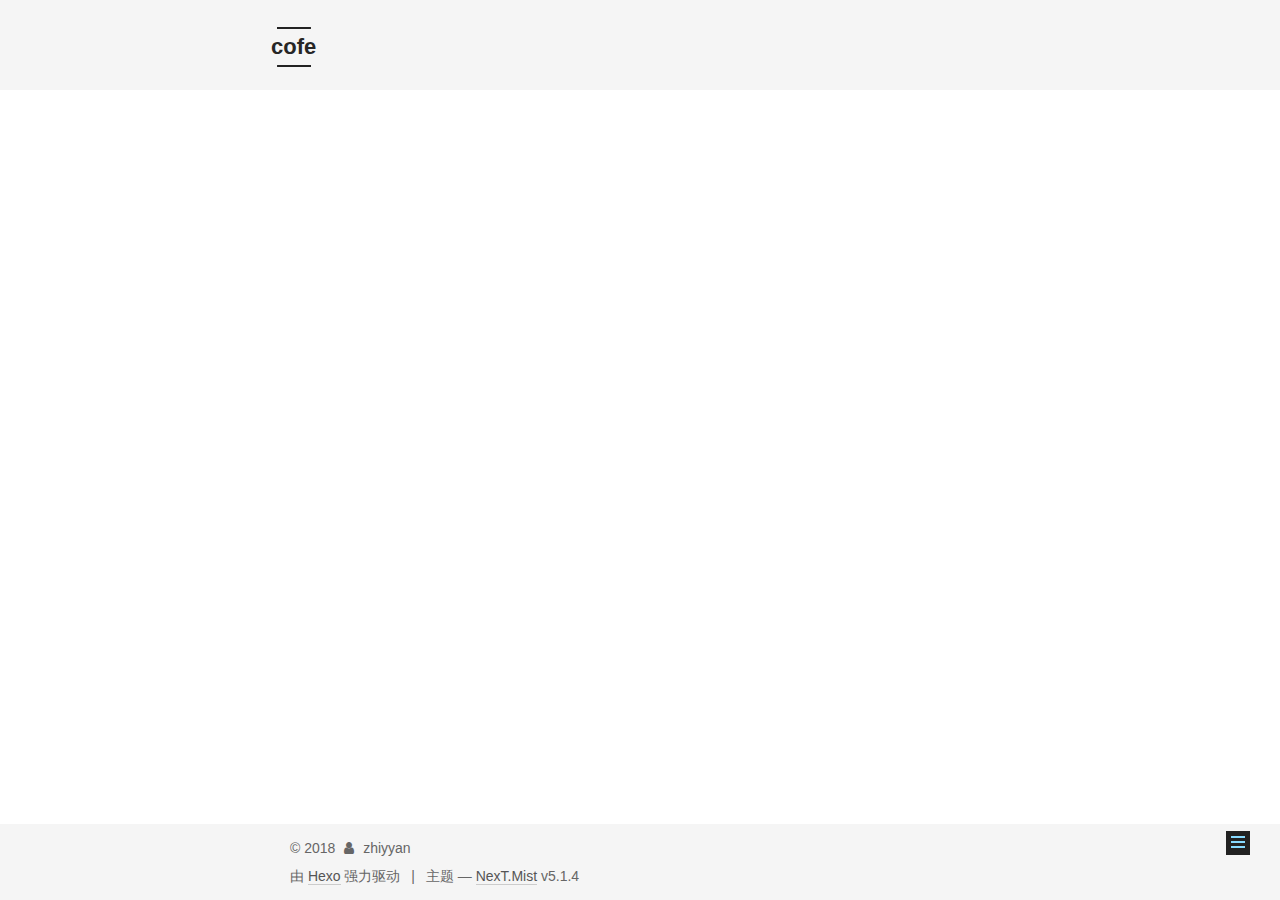
<file: about/index.html>
<!DOCTYPE html>



  


<html class="theme-next mist use-motion" lang="zh-Hans">
<head>
  <meta charset="UTF-8"/>
<meta http-equiv="X-UA-Compatible" content="IE=edge" />
<meta name="viewport" content="width=device-width, initial-scale=1, maximum-scale=1"/>
<meta name="theme-color" content="#222">









<meta http-equiv="Cache-Control" content="no-transform" />
<meta http-equiv="Cache-Control" content="no-siteapp" />
















  
  
  <link href="/lib/fancybox/source/jquery.fancybox.css?v=2.1.5" rel="stylesheet" type="text/css" />







<link href="/lib/font-awesome/css/font-awesome.min.css?v=4.6.2" rel="stylesheet" type="text/css" />

<link href="/css/main.css?v=5.1.4" rel="stylesheet" type="text/css" />


  <link rel="apple-touch-icon" sizes="180x180" href="/images/apple-touch-icon-next.png?v=5.1.4">


  <link rel="icon" type="image/png" sizes="32x32" href="/images/favicon-32x32-next.png?v=5.1.4">


  <link rel="icon" type="image/png" sizes="16x16" href="/images/favicon-16x16-next.png?v=5.1.4">


  <link rel="mask-icon" href="/images/logo.svg?v=5.1.4" color="#222">





  <meta name="keywords" content="Hexo, NexT" />










<meta name="description" content="codeworld">
<meta property="og:type" content="website">
<meta property="og:title" content="about">
<meta property="og:url" content="zhiyyan.github.io/about/index.html">
<meta property="og:site_name" content="cofe">
<meta property="og:description" content="codeworld">
<meta property="og:updated_time" content="2018-04-14T09:44:55.258Z">
<meta name="twitter:card" content="summary">
<meta name="twitter:title" content="about">
<meta name="twitter:description" content="codeworld">



<script type="text/javascript" id="hexo.configurations">
  var NexT = window.NexT || {};
  var CONFIG = {
    root: '/',
    scheme: 'Mist',
    version: '5.1.4',
    sidebar: {"position":"left","display":"post","offset":12,"b2t":false,"scrollpercent":false,"onmobile":false},
    fancybox: true,
    tabs: true,
    motion: {"enable":true,"async":false,"transition":{"post_block":"fadeIn","post_header":"slideDownIn","post_body":"slideDownIn","coll_header":"slideLeftIn","sidebar":"slideUpIn"}},
    duoshuo: {
      userId: '0',
      author: '博主'
    },
    algolia: {
      applicationID: '',
      apiKey: '',
      indexName: '',
      hits: {"per_page":10},
      labels: {"input_placeholder":"Search for Posts","hits_empty":"We didn't find any results for the search: ${query}","hits_stats":"${hits} results found in ${time} ms"}
    }
  };
</script>



  <link rel="canonical" href="zhiyyan.github.io/about/"/>





  <title>about | cofe</title>
  








</head>

<body itemscope itemtype="http://schema.org/WebPage" lang="zh-Hans">

  
  
    
  

  <div class="container sidebar-position-left page-post-detail">
    <div class="headband"></div>

    <header id="header" class="header" itemscope itemtype="http://schema.org/WPHeader">
      <div class="header-inner"><div class="site-brand-wrapper">
  <div class="site-meta ">
    

    <div class="custom-logo-site-title">
      <a href="/"  class="brand" rel="start">
        <span class="logo-line-before"><i></i></span>
        <span class="site-title">cofe</span>
        <span class="logo-line-after"><i></i></span>
      </a>
    </div>
      
        <p class="site-subtitle"></p>
      
  </div>

  <div class="site-nav-toggle">
    <button>
      <span class="btn-bar"></span>
      <span class="btn-bar"></span>
      <span class="btn-bar"></span>
    </button>
  </div>
</div>

<nav class="site-nav">
  

  
    <ul id="menu" class="menu">
      
        
        <li class="menu-item menu-item-home">
          <a href="/" rel="section">
            
              <i class="menu-item-icon fa fa-fw fa-home"></i> <br />
            
            首页
          </a>
        </li>
      
        
        <li class="menu-item menu-item-about">
          <a href="/about/" rel="section">
            
              <i class="menu-item-icon fa fa-fw fa-user"></i> <br />
            
            关于
          </a>
        </li>
      
        
        <li class="menu-item menu-item-tags">
          <a href="/tags/" rel="section">
            
              <i class="menu-item-icon fa fa-fw fa-tags"></i> <br />
            
            标签
          </a>
        </li>
      
        
        <li class="menu-item menu-item-categories">
          <a href="/categories/" rel="section">
            
              <i class="menu-item-icon fa fa-fw fa-th"></i> <br />
            
            分类
          </a>
        </li>
      
        
        <li class="menu-item menu-item-archives">
          <a href="/archives/" rel="section">
            
              <i class="menu-item-icon fa fa-fw fa-archive"></i> <br />
            
            归档
          </a>
        </li>
      

      
    </ul>
  

  
</nav>



 </div>
    </header>

    <main id="main" class="main">
      <div class="main-inner">
        <div class="content-wrap">
          <div id="content" class="content">
            

  <div id="posts" class="posts-expand">
    
    
    
    <div class="post-block page">
      <header class="post-header">

	<h1 class="post-title" itemprop="name headline">about</h1>



</header>

      
      
      
      <div class="post-body">
        
        
          
        
      </div>
      
      
      
    </div>
    
    
    
  </div>


          </div>
          


          

  



        </div>
        
          
  
  <div class="sidebar-toggle">
    <div class="sidebar-toggle-line-wrap">
      <span class="sidebar-toggle-line sidebar-toggle-line-first"></span>
      <span class="sidebar-toggle-line sidebar-toggle-line-middle"></span>
      <span class="sidebar-toggle-line sidebar-toggle-line-last"></span>
    </div>
  </div>

  <aside id="sidebar" class="sidebar">
    
    <div class="sidebar-inner">

      

      

      <section class="site-overview-wrap sidebar-panel sidebar-panel-active">
        <div class="site-overview">
          <div class="site-author motion-element" itemprop="author" itemscope itemtype="http://schema.org/Person">
            
              <img class="site-author-image" itemprop="image"
                src="/uploads/avatar.png"
                alt="zhiyyan" />
            
              <p class="site-author-name" itemprop="name">zhiyyan</p>
              <p class="site-description motion-element" itemprop="description">codeworld</p>
          </div>

          <nav class="site-state motion-element">

            
              <div class="site-state-item site-state-posts">
              
                <a href="/archives/">
              
                  <span class="site-state-item-count">1</span>
                  <span class="site-state-item-name">日志</span>
                </a>
              </div>
            

            

            

          </nav>

          

          

          
          

          
          
            <div class="links-of-blogroll motion-element links-of-blogroll-inline">
              <div class="links-of-blogroll-title">
                <i class="fa  fa-fw fa-link"></i>
                
              </div>
              <ul class="links-of-blogroll-list">
                
                  <li class="links-of-blogroll-item">
                    <a href="http://www.menzel3.fun/" title="VEMenzel3" target="_blank">VEMenzel3</a>
                  </li>
                
              </ul>
            </div>
          

          

        </div>
      </section>

      

      

    </div>
  </aside>


        
      </div>
    </main>

    <footer id="footer" class="footer">
      <div class="footer-inner">
        <div class="copyright">&copy; <span itemprop="copyrightYear">2018</span>
  <span class="with-love">
    <i class="fa fa-user"></i>
  </span>
  <span class="author" itemprop="copyrightHolder">zhiyyan</span>

  
</div>


  <div class="powered-by">由 <a class="theme-link" target="_blank" href="https://hexo.io">Hexo</a> 强力驱动</div>



  <span class="post-meta-divider">|</span>



  <div class="theme-info">主题 &mdash; <a class="theme-link" target="_blank" href="https://github.com/iissnan/hexo-theme-next">NexT.Mist</a> v5.1.4</div>




        







        
      </div>
    </footer>

    
      <div class="back-to-top">
        <i class="fa fa-arrow-up"></i>
        
      </div>
    

    

  </div>

  

<script type="text/javascript">
  if (Object.prototype.toString.call(window.Promise) !== '[object Function]') {
    window.Promise = null;
  }
</script>









  












  
  
    <script type="text/javascript" src="/lib/jquery/index.js?v=2.1.3"></script>
  

  
  
    <script type="text/javascript" src="/lib/fastclick/lib/fastclick.min.js?v=1.0.6"></script>
  

  
  
    <script type="text/javascript" src="/lib/jquery_lazyload/jquery.lazyload.js?v=1.9.7"></script>
  

  
  
    <script type="text/javascript" src="/lib/velocity/velocity.min.js?v=1.2.1"></script>
  

  
  
    <script type="text/javascript" src="/lib/velocity/velocity.ui.min.js?v=1.2.1"></script>
  

  
  
    <script type="text/javascript" src="/lib/fancybox/source/jquery.fancybox.pack.js?v=2.1.5"></script>
  


  


  <script type="text/javascript" src="/js/src/utils.js?v=5.1.4"></script>

  <script type="text/javascript" src="/js/src/motion.js?v=5.1.4"></script>



  
  

  
  <script type="text/javascript" src="/js/src/scrollspy.js?v=5.1.4"></script>
<script type="text/javascript" src="/js/src/post-details.js?v=5.1.4"></script>



  


  <script type="text/javascript" src="/js/src/bootstrap.js?v=5.1.4"></script>



  


  




	





  





  












  





  

  

  

  
  

  

  

  

</body>
</html>
</file>
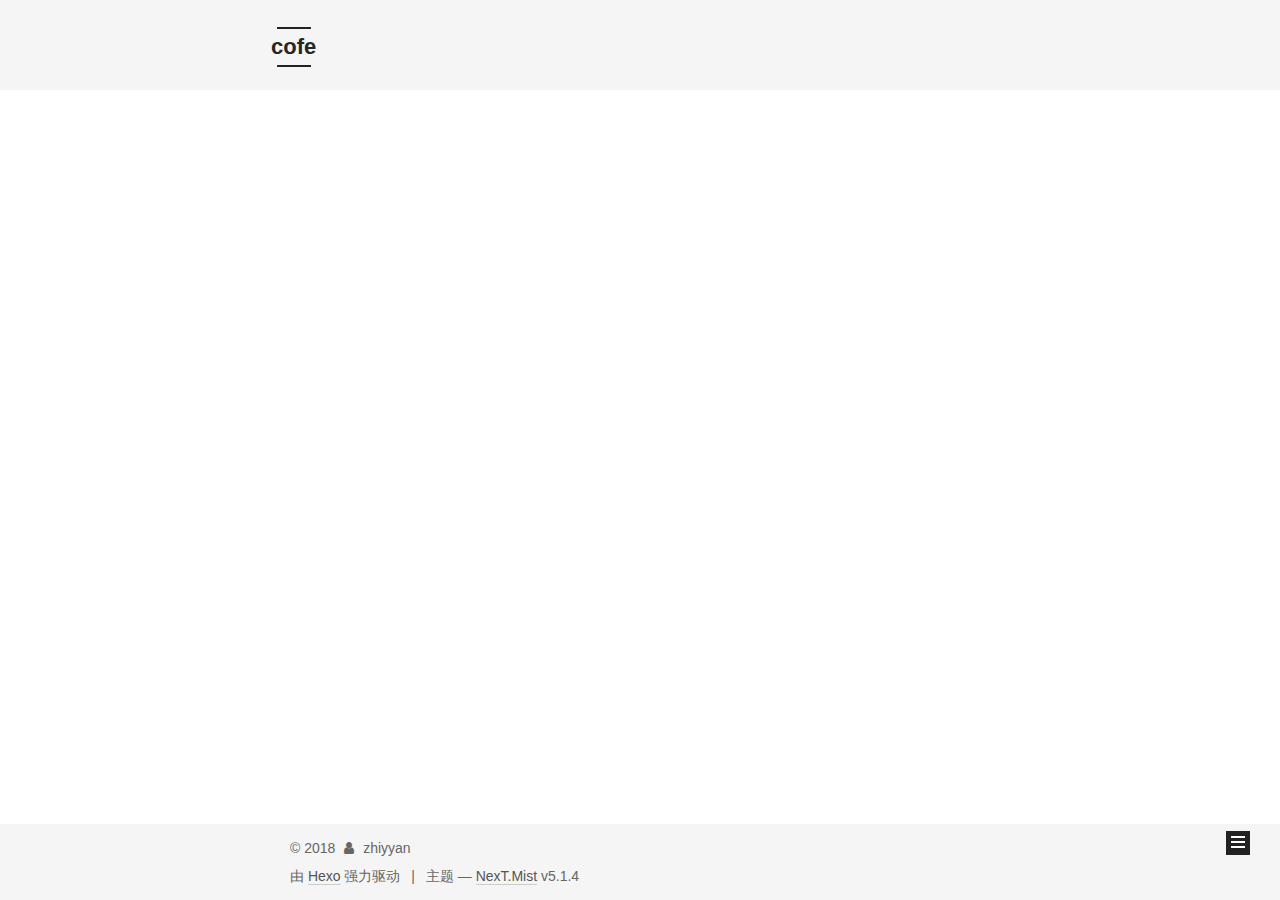
<file: archives/index.html>
<!DOCTYPE html>



  


<html class="theme-next mist use-motion" lang="zh-Hans">
<head>
  <meta charset="UTF-8"/>
<meta http-equiv="X-UA-Compatible" content="IE=edge" />
<meta name="viewport" content="width=device-width, initial-scale=1, maximum-scale=1"/>
<meta name="theme-color" content="#222">









<meta http-equiv="Cache-Control" content="no-transform" />
<meta http-equiv="Cache-Control" content="no-siteapp" />
















  
  
  <link href="/lib/fancybox/source/jquery.fancybox.css?v=2.1.5" rel="stylesheet" type="text/css" />







<link href="/lib/font-awesome/css/font-awesome.min.css?v=4.6.2" rel="stylesheet" type="text/css" />

<link href="/css/main.css?v=5.1.4" rel="stylesheet" type="text/css" />


  <link rel="apple-touch-icon" sizes="180x180" href="/images/apple-touch-icon-next.png?v=5.1.4">


  <link rel="icon" type="image/png" sizes="32x32" href="/images/favicon-32x32-next.png?v=5.1.4">


  <link rel="icon" type="image/png" sizes="16x16" href="/images/favicon-16x16-next.png?v=5.1.4">


  <link rel="mask-icon" href="/images/logo.svg?v=5.1.4" color="#222">





  <meta name="keywords" content="Hexo, NexT" />










<meta name="description" content="codeworld">
<meta property="og:type" content="website">
<meta property="og:title" content="cofe">
<meta property="og:url" content="zhiyyan.github.io/archives/index.html">
<meta property="og:site_name" content="cofe">
<meta property="og:description" content="codeworld">
<meta name="twitter:card" content="summary">
<meta name="twitter:title" content="cofe">
<meta name="twitter:description" content="codeworld">



<script type="text/javascript" id="hexo.configurations">
  var NexT = window.NexT || {};
  var CONFIG = {
    root: '/',
    scheme: 'Mist',
    version: '5.1.4',
    sidebar: {"position":"left","display":"post","offset":12,"b2t":false,"scrollpercent":false,"onmobile":false},
    fancybox: true,
    tabs: true,
    motion: {"enable":true,"async":false,"transition":{"post_block":"fadeIn","post_header":"slideDownIn","post_body":"slideDownIn","coll_header":"slideLeftIn","sidebar":"slideUpIn"}},
    duoshuo: {
      userId: '0',
      author: '博主'
    },
    algolia: {
      applicationID: '',
      apiKey: '',
      indexName: '',
      hits: {"per_page":10},
      labels: {"input_placeholder":"Search for Posts","hits_empty":"We didn't find any results for the search: ${query}","hits_stats":"${hits} results found in ${time} ms"}
    }
  };
</script>



  <link rel="canonical" href="zhiyyan.github.io/archives/"/>





  <title>归档 | cofe</title>
  








</head>

<body itemscope itemtype="http://schema.org/WebPage" lang="zh-Hans">

  
  
    
  

  <div class="container sidebar-position-left page-archive">
    <div class="headband"></div>

    <header id="header" class="header" itemscope itemtype="http://schema.org/WPHeader">
      <div class="header-inner"><div class="site-brand-wrapper">
  <div class="site-meta ">
    

    <div class="custom-logo-site-title">
      <a href="/"  class="brand" rel="start">
        <span class="logo-line-before"><i></i></span>
        <span class="site-title">cofe</span>
        <span class="logo-line-after"><i></i></span>
      </a>
    </div>
      
        <p class="site-subtitle"></p>
      
  </div>

  <div class="site-nav-toggle">
    <button>
      <span class="btn-bar"></span>
      <span class="btn-bar"></span>
      <span class="btn-bar"></span>
    </button>
  </div>
</div>

<nav class="site-nav">
  

  
    <ul id="menu" class="menu">
      
        
        <li class="menu-item menu-item-home">
          <a href="/" rel="section">
            
              <i class="menu-item-icon fa fa-fw fa-home"></i> <br />
            
            首页
          </a>
        </li>
      
        
        <li class="menu-item menu-item-about">
          <a href="/about/" rel="section">
            
              <i class="menu-item-icon fa fa-fw fa-user"></i> <br />
            
            关于
          </a>
        </li>
      
        
        <li class="menu-item menu-item-tags">
          <a href="/tags/" rel="section">
            
              <i class="menu-item-icon fa fa-fw fa-tags"></i> <br />
            
            标签
          </a>
        </li>
      
        
        <li class="menu-item menu-item-categories">
          <a href="/categories/" rel="section">
            
              <i class="menu-item-icon fa fa-fw fa-th"></i> <br />
            
            分类
          </a>
        </li>
      
        
        <li class="menu-item menu-item-archives">
          <a href="/archives/" rel="section">
            
              <i class="menu-item-icon fa fa-fw fa-archive"></i> <br />
            
            归档
          </a>
        </li>
      

      
    </ul>
  

  
</nav>



 </div>
    </header>

    <main id="main" class="main">
      <div class="main-inner">
        <div class="content-wrap">
          <div id="content" class="content">
            

  
  
  
  <div class="post-block archive">
    <div id="posts" class="posts-collapse">
      <span class="archive-move-on"></span>

      <span class="archive-page-counter">
        
        
        
          
        
        嗯..! 目前共计 1 篇日志。 继续努力。
      </span>

      

        
        
        

        
          
          <div class="collection-title">
            <h1 class="archive-year" id="archive-year-2018">2018</h1>
          </div>
        
        

        

  <article class="post post-type-normal" itemscope itemtype="http://schema.org/Article">
    <header class="post-header">

      <h2 class="post-title">
        
            <a class="post-title-link" href="/2018/04/14/hello-world/" itemprop="url">
              
                <span itemprop="name">Hello World</span>
              
            </a>
        
      </h2>

      <div class="post-meta">
        <time class="post-time" itemprop="dateCreated"
              datetime="2018-04-14T17:34:13+08:00"
              content="2018-04-14" >
          04-14
        </time>
      </div>

    </header>
  </article>



      

    </div>
  </div>
  
  
  

  



          </div>
          


          

        </div>
        
          
  
  <div class="sidebar-toggle">
    <div class="sidebar-toggle-line-wrap">
      <span class="sidebar-toggle-line sidebar-toggle-line-first"></span>
      <span class="sidebar-toggle-line sidebar-toggle-line-middle"></span>
      <span class="sidebar-toggle-line sidebar-toggle-line-last"></span>
    </div>
  </div>

  <aside id="sidebar" class="sidebar">
    
    <div class="sidebar-inner">

      

      

      <section class="site-overview-wrap sidebar-panel sidebar-panel-active">
        <div class="site-overview">
          <div class="site-author motion-element" itemprop="author" itemscope itemtype="http://schema.org/Person">
            
              <img class="site-author-image" itemprop="image"
                src="/uploads/avatar.png"
                alt="zhiyyan" />
            
              <p class="site-author-name" itemprop="name">zhiyyan</p>
              <p class="site-description motion-element" itemprop="description">codeworld</p>
          </div>

          <nav class="site-state motion-element">

            
              <div class="site-state-item site-state-posts">
              
                <a href="/archives/">
              
                  <span class="site-state-item-count">1</span>
                  <span class="site-state-item-name">日志</span>
                </a>
              </div>
            

            

            

          </nav>

          

          

          
          

          
          
            <div class="links-of-blogroll motion-element links-of-blogroll-inline">
              <div class="links-of-blogroll-title">
                <i class="fa  fa-fw fa-link"></i>
                
              </div>
              <ul class="links-of-blogroll-list">
                
                  <li class="links-of-blogroll-item">
                    <a href="http://www.menzel3.fun/" title="VEMenzel3" target="_blank">VEMenzel3</a>
                  </li>
                
              </ul>
            </div>
          

          

        </div>
      </section>

      

      

    </div>
  </aside>


        
      </div>
    </main>

    <footer id="footer" class="footer">
      <div class="footer-inner">
        <div class="copyright">&copy; <span itemprop="copyrightYear">2018</span>
  <span class="with-love">
    <i class="fa fa-user"></i>
  </span>
  <span class="author" itemprop="copyrightHolder">zhiyyan</span>

  
</div>


  <div class="powered-by">由 <a class="theme-link" target="_blank" href="https://hexo.io">Hexo</a> 强力驱动</div>



  <span class="post-meta-divider">|</span>



  <div class="theme-info">主题 &mdash; <a class="theme-link" target="_blank" href="https://github.com/iissnan/hexo-theme-next">NexT.Mist</a> v5.1.4</div>




        







        
      </div>
    </footer>

    
      <div class="back-to-top">
        <i class="fa fa-arrow-up"></i>
        
      </div>
    

    

  </div>

  

<script type="text/javascript">
  if (Object.prototype.toString.call(window.Promise) !== '[object Function]') {
    window.Promise = null;
  }
</script>









  












  
  
    <script type="text/javascript" src="/lib/jquery/index.js?v=2.1.3"></script>
  

  
  
    <script type="text/javascript" src="/lib/fastclick/lib/fastclick.min.js?v=1.0.6"></script>
  

  
  
    <script type="text/javascript" src="/lib/jquery_lazyload/jquery.lazyload.js?v=1.9.7"></script>
  

  
  
    <script type="text/javascript" src="/lib/velocity/velocity.min.js?v=1.2.1"></script>
  

  
  
    <script type="text/javascript" src="/lib/velocity/velocity.ui.min.js?v=1.2.1"></script>
  

  
  
    <script type="text/javascript" src="/lib/fancybox/source/jquery.fancybox.pack.js?v=2.1.5"></script>
  


  


  <script type="text/javascript" src="/js/src/utils.js?v=5.1.4"></script>

  <script type="text/javascript" src="/js/src/motion.js?v=5.1.4"></script>



  
  

  

  


  <script type="text/javascript" src="/js/src/bootstrap.js?v=5.1.4"></script>



  


  




	





  





  












  





  

  

  

  
  

  

  

  

</body>
</html>
</file>
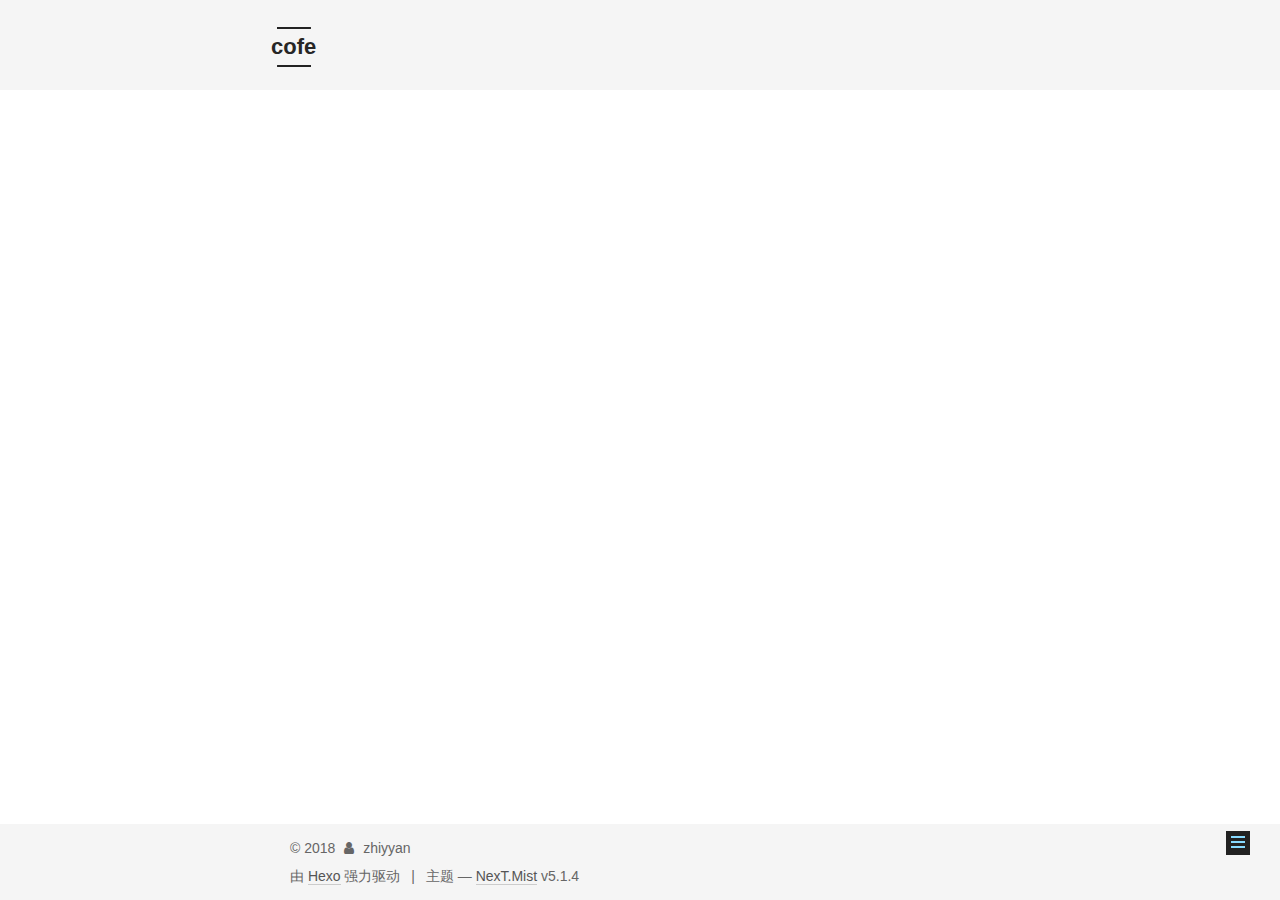
<file: categories/index.html>
<!DOCTYPE html>



  


<html class="theme-next mist use-motion" lang="zh-Hans">
<head>
  <meta charset="UTF-8"/>
<meta http-equiv="X-UA-Compatible" content="IE=edge" />
<meta name="viewport" content="width=device-width, initial-scale=1, maximum-scale=1"/>
<meta name="theme-color" content="#222">









<meta http-equiv="Cache-Control" content="no-transform" />
<meta http-equiv="Cache-Control" content="no-siteapp" />
















  
  
  <link href="/lib/fancybox/source/jquery.fancybox.css?v=2.1.5" rel="stylesheet" type="text/css" />







<link href="/lib/font-awesome/css/font-awesome.min.css?v=4.6.2" rel="stylesheet" type="text/css" />

<link href="/css/main.css?v=5.1.4" rel="stylesheet" type="text/css" />


  <link rel="apple-touch-icon" sizes="180x180" href="/images/apple-touch-icon-next.png?v=5.1.4">


  <link rel="icon" type="image/png" sizes="32x32" href="/images/favicon-32x32-next.png?v=5.1.4">


  <link rel="icon" type="image/png" sizes="16x16" href="/images/favicon-16x16-next.png?v=5.1.4">


  <link rel="mask-icon" href="/images/logo.svg?v=5.1.4" color="#222">





  <meta name="keywords" content="Hexo, NexT" />










<meta name="description" content="codeworld">
<meta property="og:type" content="website">
<meta property="og:title" content="categories">
<meta property="og:url" content="zhiyyan.github.io/categories/index.html">
<meta property="og:site_name" content="cofe">
<meta property="og:description" content="codeworld">
<meta property="og:updated_time" content="2018-04-14T09:45:33.942Z">
<meta name="twitter:card" content="summary">
<meta name="twitter:title" content="categories">
<meta name="twitter:description" content="codeworld">



<script type="text/javascript" id="hexo.configurations">
  var NexT = window.NexT || {};
  var CONFIG = {
    root: '/',
    scheme: 'Mist',
    version: '5.1.4',
    sidebar: {"position":"left","display":"post","offset":12,"b2t":false,"scrollpercent":false,"onmobile":false},
    fancybox: true,
    tabs: true,
    motion: {"enable":true,"async":false,"transition":{"post_block":"fadeIn","post_header":"slideDownIn","post_body":"slideDownIn","coll_header":"slideLeftIn","sidebar":"slideUpIn"}},
    duoshuo: {
      userId: '0',
      author: '博主'
    },
    algolia: {
      applicationID: '',
      apiKey: '',
      indexName: '',
      hits: {"per_page":10},
      labels: {"input_placeholder":"Search for Posts","hits_empty":"We didn't find any results for the search: ${query}","hits_stats":"${hits} results found in ${time} ms"}
    }
  };
</script>



  <link rel="canonical" href="zhiyyan.github.io/categories/"/>





  <title>categories | cofe</title>
  








</head>

<body itemscope itemtype="http://schema.org/WebPage" lang="zh-Hans">

  
  
    
  

  <div class="container sidebar-position-left page-post-detail">
    <div class="headband"></div>

    <header id="header" class="header" itemscope itemtype="http://schema.org/WPHeader">
      <div class="header-inner"><div class="site-brand-wrapper">
  <div class="site-meta ">
    

    <div class="custom-logo-site-title">
      <a href="/"  class="brand" rel="start">
        <span class="logo-line-before"><i></i></span>
        <span class="site-title">cofe</span>
        <span class="logo-line-after"><i></i></span>
      </a>
    </div>
      
        <p class="site-subtitle"></p>
      
  </div>

  <div class="site-nav-toggle">
    <button>
      <span class="btn-bar"></span>
      <span class="btn-bar"></span>
      <span class="btn-bar"></span>
    </button>
  </div>
</div>

<nav class="site-nav">
  

  
    <ul id="menu" class="menu">
      
        
        <li class="menu-item menu-item-home">
          <a href="/" rel="section">
            
              <i class="menu-item-icon fa fa-fw fa-home"></i> <br />
            
            首页
          </a>
        </li>
      
        
        <li class="menu-item menu-item-about">
          <a href="/about/" rel="section">
            
              <i class="menu-item-icon fa fa-fw fa-user"></i> <br />
            
            关于
          </a>
        </li>
      
        
        <li class="menu-item menu-item-tags">
          <a href="/tags/" rel="section">
            
              <i class="menu-item-icon fa fa-fw fa-tags"></i> <br />
            
            标签
          </a>
        </li>
      
        
        <li class="menu-item menu-item-categories">
          <a href="/categories/" rel="section">
            
              <i class="menu-item-icon fa fa-fw fa-th"></i> <br />
            
            分类
          </a>
        </li>
      
        
        <li class="menu-item menu-item-archives">
          <a href="/archives/" rel="section">
            
              <i class="menu-item-icon fa fa-fw fa-archive"></i> <br />
            
            归档
          </a>
        </li>
      

      
    </ul>
  

  
</nav>



 </div>
    </header>

    <main id="main" class="main">
      <div class="main-inner">
        <div class="content-wrap">
          <div id="content" class="content">
            

  <div id="posts" class="posts-expand">
    
    
    
    <div class="post-block page">
      <header class="post-header">

	<h1 class="post-title" itemprop="name headline">categories</h1>



</header>

      
      
      
      <div class="post-body">
        
        
          
        
      </div>
      
      
      
    </div>
    
    
    
  </div>


          </div>
          


          

  



        </div>
        
          
  
  <div class="sidebar-toggle">
    <div class="sidebar-toggle-line-wrap">
      <span class="sidebar-toggle-line sidebar-toggle-line-first"></span>
      <span class="sidebar-toggle-line sidebar-toggle-line-middle"></span>
      <span class="sidebar-toggle-line sidebar-toggle-line-last"></span>
    </div>
  </div>

  <aside id="sidebar" class="sidebar">
    
    <div class="sidebar-inner">

      

      

      <section class="site-overview-wrap sidebar-panel sidebar-panel-active">
        <div class="site-overview">
          <div class="site-author motion-element" itemprop="author" itemscope itemtype="http://schema.org/Person">
            
              <img class="site-author-image" itemprop="image"
                src="/uploads/avatar.png"
                alt="zhiyyan" />
            
              <p class="site-author-name" itemprop="name">zhiyyan</p>
              <p class="site-description motion-element" itemprop="description">codeworld</p>
          </div>

          <nav class="site-state motion-element">

            
              <div class="site-state-item site-state-posts">
              
                <a href="/archives/">
              
                  <span class="site-state-item-count">1</span>
                  <span class="site-state-item-name">日志</span>
                </a>
              </div>
            

            

            

          </nav>

          

          

          
          

          
          
            <div class="links-of-blogroll motion-element links-of-blogroll-inline">
              <div class="links-of-blogroll-title">
                <i class="fa  fa-fw fa-link"></i>
                
              </div>
              <ul class="links-of-blogroll-list">
                
                  <li class="links-of-blogroll-item">
                    <a href="http://www.menzel3.fun/" title="VEMenzel3" target="_blank">VEMenzel3</a>
                  </li>
                
              </ul>
            </div>
          

          

        </div>
      </section>

      

      

    </div>
  </aside>


        
      </div>
    </main>

    <footer id="footer" class="footer">
      <div class="footer-inner">
        <div class="copyright">&copy; <span itemprop="copyrightYear">2018</span>
  <span class="with-love">
    <i class="fa fa-user"></i>
  </span>
  <span class="author" itemprop="copyrightHolder">zhiyyan</span>

  
</div>


  <div class="powered-by">由 <a class="theme-link" target="_blank" href="https://hexo.io">Hexo</a> 强力驱动</div>



  <span class="post-meta-divider">|</span>



  <div class="theme-info">主题 &mdash; <a class="theme-link" target="_blank" href="https://github.com/iissnan/hexo-theme-next">NexT.Mist</a> v5.1.4</div>




        







        
      </div>
    </footer>

    
      <div class="back-to-top">
        <i class="fa fa-arrow-up"></i>
        
      </div>
    

    

  </div>

  

<script type="text/javascript">
  if (Object.prototype.toString.call(window.Promise) !== '[object Function]') {
    window.Promise = null;
  }
</script>









  












  
  
    <script type="text/javascript" src="/lib/jquery/index.js?v=2.1.3"></script>
  

  
  
    <script type="text/javascript" src="/lib/fastclick/lib/fastclick.min.js?v=1.0.6"></script>
  

  
  
    <script type="text/javascript" src="/lib/jquery_lazyload/jquery.lazyload.js?v=1.9.7"></script>
  

  
  
    <script type="text/javascript" src="/lib/velocity/velocity.min.js?v=1.2.1"></script>
  

  
  
    <script type="text/javascript" src="/lib/velocity/velocity.ui.min.js?v=1.2.1"></script>
  

  
  
    <script type="text/javascript" src="/lib/fancybox/source/jquery.fancybox.pack.js?v=2.1.5"></script>
  


  


  <script type="text/javascript" src="/js/src/utils.js?v=5.1.4"></script>

  <script type="text/javascript" src="/js/src/motion.js?v=5.1.4"></script>



  
  

  
  <script type="text/javascript" src="/js/src/scrollspy.js?v=5.1.4"></script>
<script type="text/javascript" src="/js/src/post-details.js?v=5.1.4"></script>



  


  <script type="text/javascript" src="/js/src/bootstrap.js?v=5.1.4"></script>



  


  




	





  





  












  





  

  

  

  
  

  

  

  

</body>
</html>
</file>
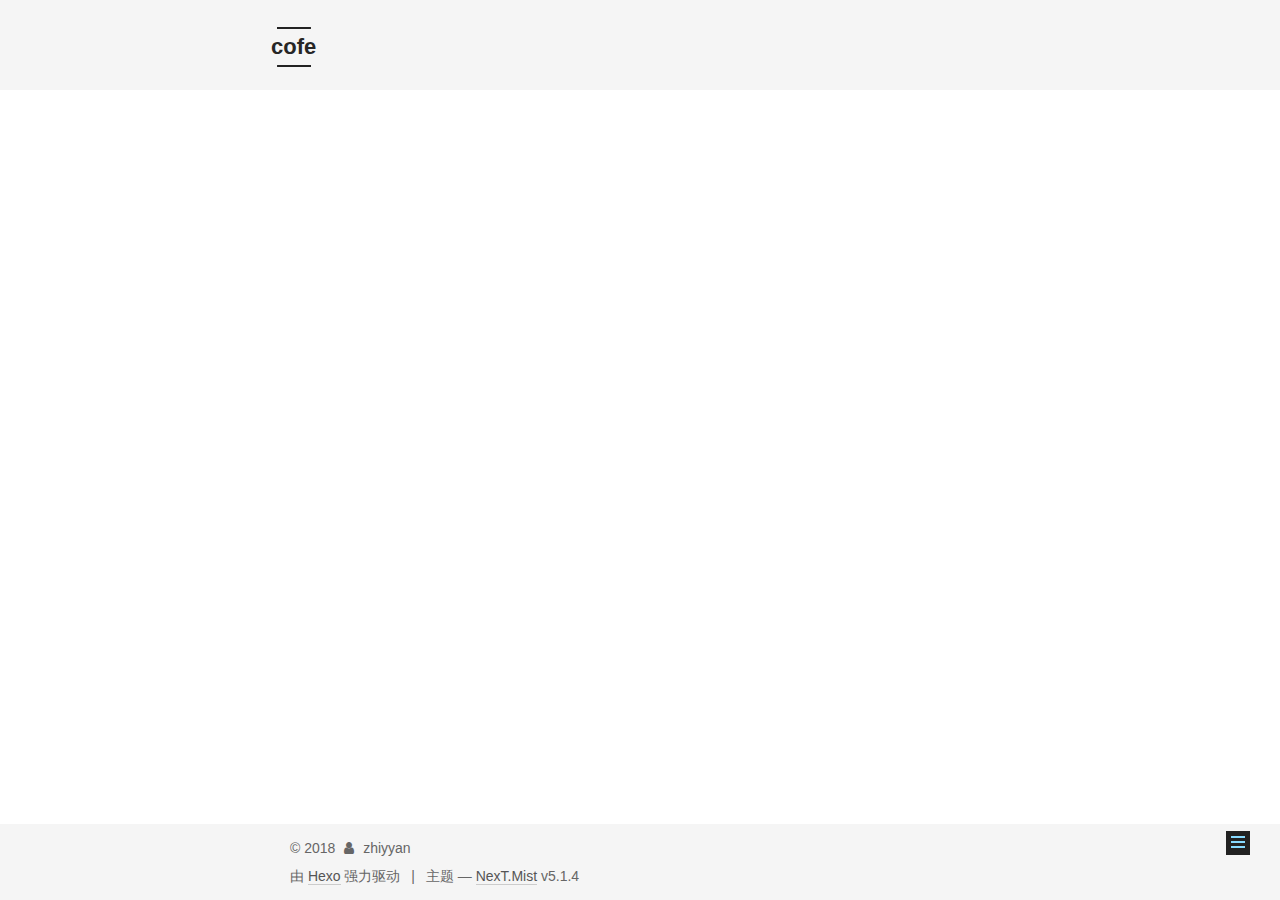
<file: tags/index.html>
<!DOCTYPE html>



  


<html class="theme-next mist use-motion" lang="zh-Hans">
<head>
  <meta charset="UTF-8"/>
<meta http-equiv="X-UA-Compatible" content="IE=edge" />
<meta name="viewport" content="width=device-width, initial-scale=1, maximum-scale=1"/>
<meta name="theme-color" content="#222">









<meta http-equiv="Cache-Control" content="no-transform" />
<meta http-equiv="Cache-Control" content="no-siteapp" />
















  
  
  <link href="/lib/fancybox/source/jquery.fancybox.css?v=2.1.5" rel="stylesheet" type="text/css" />







<link href="/lib/font-awesome/css/font-awesome.min.css?v=4.6.2" rel="stylesheet" type="text/css" />

<link href="/css/main.css?v=5.1.4" rel="stylesheet" type="text/css" />


  <link rel="apple-touch-icon" sizes="180x180" href="/images/apple-touch-icon-next.png?v=5.1.4">


  <link rel="icon" type="image/png" sizes="32x32" href="/images/favicon-32x32-next.png?v=5.1.4">


  <link rel="icon" type="image/png" sizes="16x16" href="/images/favicon-16x16-next.png?v=5.1.4">


  <link rel="mask-icon" href="/images/logo.svg?v=5.1.4" color="#222">





  <meta name="keywords" content="Hexo, NexT" />










<meta name="description" content="codeworld">
<meta property="og:type" content="website">
<meta property="og:title" content="tags">
<meta property="og:url" content="zhiyyan.github.io/tags/index.html">
<meta property="og:site_name" content="cofe">
<meta property="og:description" content="codeworld">
<meta property="og:updated_time" content="2018-04-14T09:45:14.596Z">
<meta name="twitter:card" content="summary">
<meta name="twitter:title" content="tags">
<meta name="twitter:description" content="codeworld">



<script type="text/javascript" id="hexo.configurations">
  var NexT = window.NexT || {};
  var CONFIG = {
    root: '/',
    scheme: 'Mist',
    version: '5.1.4',
    sidebar: {"position":"left","display":"post","offset":12,"b2t":false,"scrollpercent":false,"onmobile":false},
    fancybox: true,
    tabs: true,
    motion: {"enable":true,"async":false,"transition":{"post_block":"fadeIn","post_header":"slideDownIn","post_body":"slideDownIn","coll_header":"slideLeftIn","sidebar":"slideUpIn"}},
    duoshuo: {
      userId: '0',
      author: '博主'
    },
    algolia: {
      applicationID: '',
      apiKey: '',
      indexName: '',
      hits: {"per_page":10},
      labels: {"input_placeholder":"Search for Posts","hits_empty":"We didn't find any results for the search: ${query}","hits_stats":"${hits} results found in ${time} ms"}
    }
  };
</script>



  <link rel="canonical" href="zhiyyan.github.io/tags/"/>





  <title>tags | cofe</title>
  








</head>

<body itemscope itemtype="http://schema.org/WebPage" lang="zh-Hans">

  
  
    
  

  <div class="container sidebar-position-left page-post-detail">
    <div class="headband"></div>

    <header id="header" class="header" itemscope itemtype="http://schema.org/WPHeader">
      <div class="header-inner"><div class="site-brand-wrapper">
  <div class="site-meta ">
    

    <div class="custom-logo-site-title">
      <a href="/"  class="brand" rel="start">
        <span class="logo-line-before"><i></i></span>
        <span class="site-title">cofe</span>
        <span class="logo-line-after"><i></i></span>
      </a>
    </div>
      
        <p class="site-subtitle"></p>
      
  </div>

  <div class="site-nav-toggle">
    <button>
      <span class="btn-bar"></span>
      <span class="btn-bar"></span>
      <span class="btn-bar"></span>
    </button>
  </div>
</div>

<nav class="site-nav">
  

  
    <ul id="menu" class="menu">
      
        
        <li class="menu-item menu-item-home">
          <a href="/" rel="section">
            
              <i class="menu-item-icon fa fa-fw fa-home"></i> <br />
            
            首页
          </a>
        </li>
      
        
        <li class="menu-item menu-item-about">
          <a href="/about/" rel="section">
            
              <i class="menu-item-icon fa fa-fw fa-user"></i> <br />
            
            关于
          </a>
        </li>
      
        
        <li class="menu-item menu-item-tags">
          <a href="/tags/" rel="section">
            
              <i class="menu-item-icon fa fa-fw fa-tags"></i> <br />
            
            标签
          </a>
        </li>
      
        
        <li class="menu-item menu-item-categories">
          <a href="/categories/" rel="section">
            
              <i class="menu-item-icon fa fa-fw fa-th"></i> <br />
            
            分类
          </a>
        </li>
      
        
        <li class="menu-item menu-item-archives">
          <a href="/archives/" rel="section">
            
              <i class="menu-item-icon fa fa-fw fa-archive"></i> <br />
            
            归档
          </a>
        </li>
      

      
    </ul>
  

  
</nav>



 </div>
    </header>

    <main id="main" class="main">
      <div class="main-inner">
        <div class="content-wrap">
          <div id="content" class="content">
            

  <div id="posts" class="posts-expand">
    
    
    
    <div class="post-block page">
      <header class="post-header">

	<h1 class="post-title" itemprop="name headline">tags</h1>



</header>

      
      
      
      <div class="post-body">
        
        
          
        
      </div>
      
      
      
    </div>
    
    
    
  </div>


          </div>
          


          

  



        </div>
        
          
  
  <div class="sidebar-toggle">
    <div class="sidebar-toggle-line-wrap">
      <span class="sidebar-toggle-line sidebar-toggle-line-first"></span>
      <span class="sidebar-toggle-line sidebar-toggle-line-middle"></span>
      <span class="sidebar-toggle-line sidebar-toggle-line-last"></span>
    </div>
  </div>

  <aside id="sidebar" class="sidebar">
    
    <div class="sidebar-inner">

      

      

      <section class="site-overview-wrap sidebar-panel sidebar-panel-active">
        <div class="site-overview">
          <div class="site-author motion-element" itemprop="author" itemscope itemtype="http://schema.org/Person">
            
              <img class="site-author-image" itemprop="image"
                src="/uploads/avatar.png"
                alt="zhiyyan" />
            
              <p class="site-author-name" itemprop="name">zhiyyan</p>
              <p class="site-description motion-element" itemprop="description">codeworld</p>
          </div>

          <nav class="site-state motion-element">

            
              <div class="site-state-item site-state-posts">
              
                <a href="/archives/">
              
                  <span class="site-state-item-count">1</span>
                  <span class="site-state-item-name">日志</span>
                </a>
              </div>
            

            

            

          </nav>

          

          

          
          

          
          
            <div class="links-of-blogroll motion-element links-of-blogroll-inline">
              <div class="links-of-blogroll-title">
                <i class="fa  fa-fw fa-link"></i>
                
              </div>
              <ul class="links-of-blogroll-list">
                
                  <li class="links-of-blogroll-item">
                    <a href="http://www.menzel3.fun/" title="VEMenzel3" target="_blank">VEMenzel3</a>
                  </li>
                
              </ul>
            </div>
          

          

        </div>
      </section>

      

      

    </div>
  </aside>


        
      </div>
    </main>

    <footer id="footer" class="footer">
      <div class="footer-inner">
        <div class="copyright">&copy; <span itemprop="copyrightYear">2018</span>
  <span class="with-love">
    <i class="fa fa-user"></i>
  </span>
  <span class="author" itemprop="copyrightHolder">zhiyyan</span>

  
</div>


  <div class="powered-by">由 <a class="theme-link" target="_blank" href="https://hexo.io">Hexo</a> 强力驱动</div>



  <span class="post-meta-divider">|</span>



  <div class="theme-info">主题 &mdash; <a class="theme-link" target="_blank" href="https://github.com/iissnan/hexo-theme-next">NexT.Mist</a> v5.1.4</div>




        







        
      </div>
    </footer>

    
      <div class="back-to-top">
        <i class="fa fa-arrow-up"></i>
        
      </div>
    

    

  </div>

  

<script type="text/javascript">
  if (Object.prototype.toString.call(window.Promise) !== '[object Function]') {
    window.Promise = null;
  }
</script>









  












  
  
    <script type="text/javascript" src="/lib/jquery/index.js?v=2.1.3"></script>
  

  
  
    <script type="text/javascript" src="/lib/fastclick/lib/fastclick.min.js?v=1.0.6"></script>
  

  
  
    <script type="text/javascript" src="/lib/jquery_lazyload/jquery.lazyload.js?v=1.9.7"></script>
  

  
  
    <script type="text/javascript" src="/lib/velocity/velocity.min.js?v=1.2.1"></script>
  

  
  
    <script type="text/javascript" src="/lib/velocity/velocity.ui.min.js?v=1.2.1"></script>
  

  
  
    <script type="text/javascript" src="/lib/fancybox/source/jquery.fancybox.pack.js?v=2.1.5"></script>
  


  


  <script type="text/javascript" src="/js/src/utils.js?v=5.1.4"></script>

  <script type="text/javascript" src="/js/src/motion.js?v=5.1.4"></script>



  
  

  
  <script type="text/javascript" src="/js/src/scrollspy.js?v=5.1.4"></script>
<script type="text/javascript" src="/js/src/post-details.js?v=5.1.4"></script>



  


  <script type="text/javascript" src="/js/src/bootstrap.js?v=5.1.4"></script>



  


  




	





  





  












  





  

  

  

  
  

  

  

  

</body>
</html>
</file>
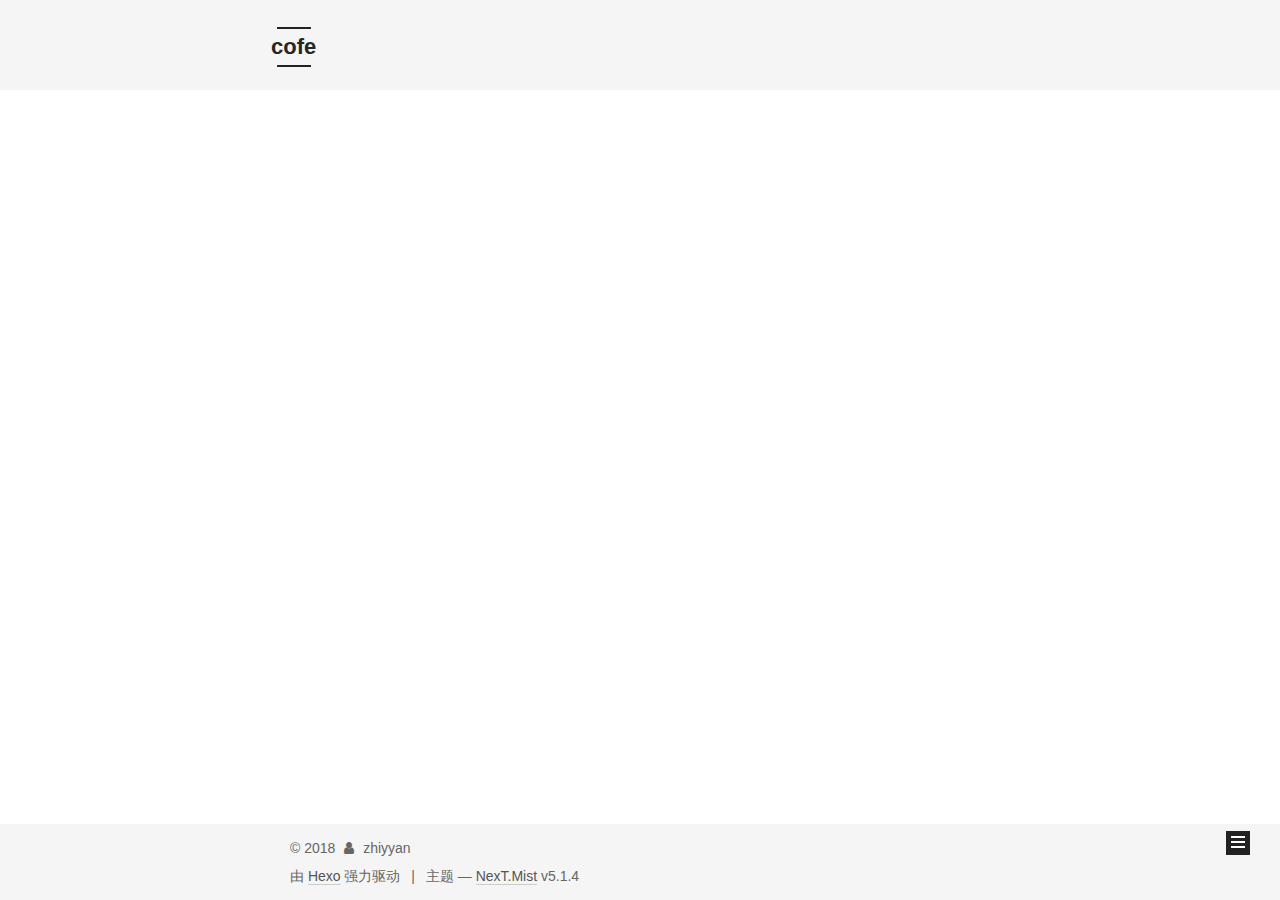
<file: archives/2018/index.html>
<!DOCTYPE html>



  


<html class="theme-next mist use-motion" lang="zh-Hans">
<head>
  <meta charset="UTF-8"/>
<meta http-equiv="X-UA-Compatible" content="IE=edge" />
<meta name="viewport" content="width=device-width, initial-scale=1, maximum-scale=1"/>
<meta name="theme-color" content="#222">









<meta http-equiv="Cache-Control" content="no-transform" />
<meta http-equiv="Cache-Control" content="no-siteapp" />
















  
  
  <link href="/lib/fancybox/source/jquery.fancybox.css?v=2.1.5" rel="stylesheet" type="text/css" />







<link href="/lib/font-awesome/css/font-awesome.min.css?v=4.6.2" rel="stylesheet" type="text/css" />

<link href="/css/main.css?v=5.1.4" rel="stylesheet" type="text/css" />


  <link rel="apple-touch-icon" sizes="180x180" href="/images/apple-touch-icon-next.png?v=5.1.4">


  <link rel="icon" type="image/png" sizes="32x32" href="/images/favicon-32x32-next.png?v=5.1.4">


  <link rel="icon" type="image/png" sizes="16x16" href="/images/favicon-16x16-next.png?v=5.1.4">


  <link rel="mask-icon" href="/images/logo.svg?v=5.1.4" color="#222">





  <meta name="keywords" content="Hexo, NexT" />










<meta name="description" content="codeworld">
<meta property="og:type" content="website">
<meta property="og:title" content="cofe">
<meta property="og:url" content="zhiyyan.github.io/archives/2018/index.html">
<meta property="og:site_name" content="cofe">
<meta property="og:description" content="codeworld">
<meta name="twitter:card" content="summary">
<meta name="twitter:title" content="cofe">
<meta name="twitter:description" content="codeworld">



<script type="text/javascript" id="hexo.configurations">
  var NexT = window.NexT || {};
  var CONFIG = {
    root: '/',
    scheme: 'Mist',
    version: '5.1.4',
    sidebar: {"position":"left","display":"post","offset":12,"b2t":false,"scrollpercent":false,"onmobile":false},
    fancybox: true,
    tabs: true,
    motion: {"enable":true,"async":false,"transition":{"post_block":"fadeIn","post_header":"slideDownIn","post_body":"slideDownIn","coll_header":"slideLeftIn","sidebar":"slideUpIn"}},
    duoshuo: {
      userId: '0',
      author: '博主'
    },
    algolia: {
      applicationID: '',
      apiKey: '',
      indexName: '',
      hits: {"per_page":10},
      labels: {"input_placeholder":"Search for Posts","hits_empty":"We didn't find any results for the search: ${query}","hits_stats":"${hits} results found in ${time} ms"}
    }
  };
</script>



  <link rel="canonical" href="zhiyyan.github.io/archives/2018/"/>





  <title>归档 | cofe</title>
  








</head>

<body itemscope itemtype="http://schema.org/WebPage" lang="zh-Hans">

  
  
    
  

  <div class="container sidebar-position-left page-archive">
    <div class="headband"></div>

    <header id="header" class="header" itemscope itemtype="http://schema.org/WPHeader">
      <div class="header-inner"><div class="site-brand-wrapper">
  <div class="site-meta ">
    

    <div class="custom-logo-site-title">
      <a href="/"  class="brand" rel="start">
        <span class="logo-line-before"><i></i></span>
        <span class="site-title">cofe</span>
        <span class="logo-line-after"><i></i></span>
      </a>
    </div>
      
        <p class="site-subtitle"></p>
      
  </div>

  <div class="site-nav-toggle">
    <button>
      <span class="btn-bar"></span>
      <span class="btn-bar"></span>
      <span class="btn-bar"></span>
    </button>
  </div>
</div>

<nav class="site-nav">
  

  
    <ul id="menu" class="menu">
      
        
        <li class="menu-item menu-item-home">
          <a href="/" rel="section">
            
              <i class="menu-item-icon fa fa-fw fa-home"></i> <br />
            
            首页
          </a>
        </li>
      
        
        <li class="menu-item menu-item-about">
          <a href="/about/" rel="section">
            
              <i class="menu-item-icon fa fa-fw fa-user"></i> <br />
            
            关于
          </a>
        </li>
      
        
        <li class="menu-item menu-item-tags">
          <a href="/tags/" rel="section">
            
              <i class="menu-item-icon fa fa-fw fa-tags"></i> <br />
            
            标签
          </a>
        </li>
      
        
        <li class="menu-item menu-item-categories">
          <a href="/categories/" rel="section">
            
              <i class="menu-item-icon fa fa-fw fa-th"></i> <br />
            
            分类
          </a>
        </li>
      
        
        <li class="menu-item menu-item-archives">
          <a href="/archives/" rel="section">
            
              <i class="menu-item-icon fa fa-fw fa-archive"></i> <br />
            
            归档
          </a>
        </li>
      

      
    </ul>
  

  
</nav>



 </div>
    </header>

    <main id="main" class="main">
      <div class="main-inner">
        <div class="content-wrap">
          <div id="content" class="content">
            

  
  
  
  <div class="post-block archive">
    <div id="posts" class="posts-collapse">
      <span class="archive-move-on"></span>

      <span class="archive-page-counter">
        
        
        
          
        
        嗯..! 目前共计 1 篇日志。 继续努力。
      </span>

      

        
        
        

        
          
          <div class="collection-title">
            <h1 class="archive-year" id="archive-year-2018">2018</h1>
          </div>
        
        

        

  <article class="post post-type-normal" itemscope itemtype="http://schema.org/Article">
    <header class="post-header">

      <h2 class="post-title">
        
            <a class="post-title-link" href="/2018/04/14/hello-world/" itemprop="url">
              
                <span itemprop="name">Hello World</span>
              
            </a>
        
      </h2>

      <div class="post-meta">
        <time class="post-time" itemprop="dateCreated"
              datetime="2018-04-14T17:34:13+08:00"
              content="2018-04-14" >
          04-14
        </time>
      </div>

    </header>
  </article>



      

    </div>
  </div>
  
  
  

  



          </div>
          


          

        </div>
        
          
  
  <div class="sidebar-toggle">
    <div class="sidebar-toggle-line-wrap">
      <span class="sidebar-toggle-line sidebar-toggle-line-first"></span>
      <span class="sidebar-toggle-line sidebar-toggle-line-middle"></span>
      <span class="sidebar-toggle-line sidebar-toggle-line-last"></span>
    </div>
  </div>

  <aside id="sidebar" class="sidebar">
    
    <div class="sidebar-inner">

      

      

      <section class="site-overview-wrap sidebar-panel sidebar-panel-active">
        <div class="site-overview">
          <div class="site-author motion-element" itemprop="author" itemscope itemtype="http://schema.org/Person">
            
              <img class="site-author-image" itemprop="image"
                src="/uploads/avatar.png"
                alt="zhiyyan" />
            
              <p class="site-author-name" itemprop="name">zhiyyan</p>
              <p class="site-description motion-element" itemprop="description">codeworld</p>
          </div>

          <nav class="site-state motion-element">

            
              <div class="site-state-item site-state-posts">
              
                <a href="/archives/">
              
                  <span class="site-state-item-count">1</span>
                  <span class="site-state-item-name">日志</span>
                </a>
              </div>
            

            

            

          </nav>

          

          

          
          

          
          
            <div class="links-of-blogroll motion-element links-of-blogroll-inline">
              <div class="links-of-blogroll-title">
                <i class="fa  fa-fw fa-link"></i>
                
              </div>
              <ul class="links-of-blogroll-list">
                
                  <li class="links-of-blogroll-item">
                    <a href="http://www.menzel3.fun/" title="VEMenzel3" target="_blank">VEMenzel3</a>
                  </li>
                
              </ul>
            </div>
          

          

        </div>
      </section>

      

      

    </div>
  </aside>


        
      </div>
    </main>

    <footer id="footer" class="footer">
      <div class="footer-inner">
        <div class="copyright">&copy; <span itemprop="copyrightYear">2018</span>
  <span class="with-love">
    <i class="fa fa-user"></i>
  </span>
  <span class="author" itemprop="copyrightHolder">zhiyyan</span>

  
</div>


  <div class="powered-by">由 <a class="theme-link" target="_blank" href="https://hexo.io">Hexo</a> 强力驱动</div>



  <span class="post-meta-divider">|</span>



  <div class="theme-info">主题 &mdash; <a class="theme-link" target="_blank" href="https://github.com/iissnan/hexo-theme-next">NexT.Mist</a> v5.1.4</div>




        







        
      </div>
    </footer>

    
      <div class="back-to-top">
        <i class="fa fa-arrow-up"></i>
        
      </div>
    

    

  </div>

  

<script type="text/javascript">
  if (Object.prototype.toString.call(window.Promise) !== '[object Function]') {
    window.Promise = null;
  }
</script>









  












  
  
    <script type="text/javascript" src="/lib/jquery/index.js?v=2.1.3"></script>
  

  
  
    <script type="text/javascript" src="/lib/fastclick/lib/fastclick.min.js?v=1.0.6"></script>
  

  
  
    <script type="text/javascript" src="/lib/jquery_lazyload/jquery.lazyload.js?v=1.9.7"></script>
  

  
  
    <script type="text/javascript" src="/lib/velocity/velocity.min.js?v=1.2.1"></script>
  

  
  
    <script type="text/javascript" src="/lib/velocity/velocity.ui.min.js?v=1.2.1"></script>
  

  
  
    <script type="text/javascript" src="/lib/fancybox/source/jquery.fancybox.pack.js?v=2.1.5"></script>
  


  


  <script type="text/javascript" src="/js/src/utils.js?v=5.1.4"></script>

  <script type="text/javascript" src="/js/src/motion.js?v=5.1.4"></script>



  
  

  

  


  <script type="text/javascript" src="/js/src/bootstrap.js?v=5.1.4"></script>



  


  




	





  





  












  





  

  

  

  
  

  

  

  

</body>
</html>
</file>
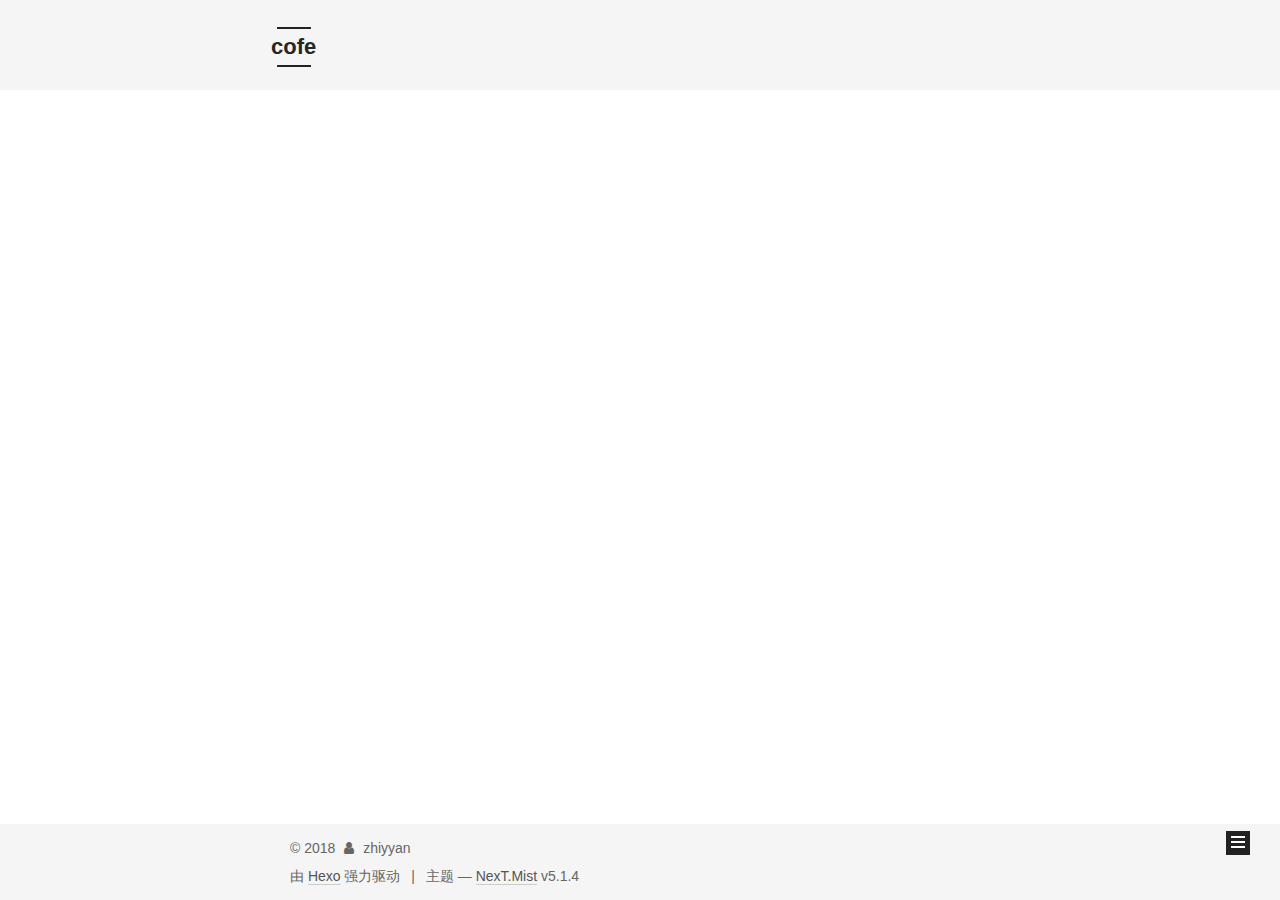
<file: archives/2018/04/index.html>
<!DOCTYPE html>



  


<html class="theme-next mist use-motion" lang="zh-Hans">
<head>
  <meta charset="UTF-8"/>
<meta http-equiv="X-UA-Compatible" content="IE=edge" />
<meta name="viewport" content="width=device-width, initial-scale=1, maximum-scale=1"/>
<meta name="theme-color" content="#222">









<meta http-equiv="Cache-Control" content="no-transform" />
<meta http-equiv="Cache-Control" content="no-siteapp" />
















  
  
  <link href="/lib/fancybox/source/jquery.fancybox.css?v=2.1.5" rel="stylesheet" type="text/css" />







<link href="/lib/font-awesome/css/font-awesome.min.css?v=4.6.2" rel="stylesheet" type="text/css" />

<link href="/css/main.css?v=5.1.4" rel="stylesheet" type="text/css" />


  <link rel="apple-touch-icon" sizes="180x180" href="/images/apple-touch-icon-next.png?v=5.1.4">


  <link rel="icon" type="image/png" sizes="32x32" href="/images/favicon-32x32-next.png?v=5.1.4">


  <link rel="icon" type="image/png" sizes="16x16" href="/images/favicon-16x16-next.png?v=5.1.4">


  <link rel="mask-icon" href="/images/logo.svg?v=5.1.4" color="#222">





  <meta name="keywords" content="Hexo, NexT" />










<meta name="description" content="codeworld">
<meta property="og:type" content="website">
<meta property="og:title" content="cofe">
<meta property="og:url" content="zhiyyan.github.io/archives/2018/04/index.html">
<meta property="og:site_name" content="cofe">
<meta property="og:description" content="codeworld">
<meta name="twitter:card" content="summary">
<meta name="twitter:title" content="cofe">
<meta name="twitter:description" content="codeworld">



<script type="text/javascript" id="hexo.configurations">
  var NexT = window.NexT || {};
  var CONFIG = {
    root: '/',
    scheme: 'Mist',
    version: '5.1.4',
    sidebar: {"position":"left","display":"post","offset":12,"b2t":false,"scrollpercent":false,"onmobile":false},
    fancybox: true,
    tabs: true,
    motion: {"enable":true,"async":false,"transition":{"post_block":"fadeIn","post_header":"slideDownIn","post_body":"slideDownIn","coll_header":"slideLeftIn","sidebar":"slideUpIn"}},
    duoshuo: {
      userId: '0',
      author: '博主'
    },
    algolia: {
      applicationID: '',
      apiKey: '',
      indexName: '',
      hits: {"per_page":10},
      labels: {"input_placeholder":"Search for Posts","hits_empty":"We didn't find any results for the search: ${query}","hits_stats":"${hits} results found in ${time} ms"}
    }
  };
</script>



  <link rel="canonical" href="zhiyyan.github.io/archives/2018/04/"/>





  <title>归档 | cofe</title>
  








</head>

<body itemscope itemtype="http://schema.org/WebPage" lang="zh-Hans">

  
  
    
  

  <div class="container sidebar-position-left page-archive">
    <div class="headband"></div>

    <header id="header" class="header" itemscope itemtype="http://schema.org/WPHeader">
      <div class="header-inner"><div class="site-brand-wrapper">
  <div class="site-meta ">
    

    <div class="custom-logo-site-title">
      <a href="/"  class="brand" rel="start">
        <span class="logo-line-before"><i></i></span>
        <span class="site-title">cofe</span>
        <span class="logo-line-after"><i></i></span>
      </a>
    </div>
      
        <p class="site-subtitle"></p>
      
  </div>

  <div class="site-nav-toggle">
    <button>
      <span class="btn-bar"></span>
      <span class="btn-bar"></span>
      <span class="btn-bar"></span>
    </button>
  </div>
</div>

<nav class="site-nav">
  

  
    <ul id="menu" class="menu">
      
        
        <li class="menu-item menu-item-home">
          <a href="/" rel="section">
            
              <i class="menu-item-icon fa fa-fw fa-home"></i> <br />
            
            首页
          </a>
        </li>
      
        
        <li class="menu-item menu-item-about">
          <a href="/about/" rel="section">
            
              <i class="menu-item-icon fa fa-fw fa-user"></i> <br />
            
            关于
          </a>
        </li>
      
        
        <li class="menu-item menu-item-tags">
          <a href="/tags/" rel="section">
            
              <i class="menu-item-icon fa fa-fw fa-tags"></i> <br />
            
            标签
          </a>
        </li>
      
        
        <li class="menu-item menu-item-categories">
          <a href="/categories/" rel="section">
            
              <i class="menu-item-icon fa fa-fw fa-th"></i> <br />
            
            分类
          </a>
        </li>
      
        
        <li class="menu-item menu-item-archives">
          <a href="/archives/" rel="section">
            
              <i class="menu-item-icon fa fa-fw fa-archive"></i> <br />
            
            归档
          </a>
        </li>
      

      
    </ul>
  

  
</nav>



 </div>
    </header>

    <main id="main" class="main">
      <div class="main-inner">
        <div class="content-wrap">
          <div id="content" class="content">
            

  
  
  
  <div class="post-block archive">
    <div id="posts" class="posts-collapse">
      <span class="archive-move-on"></span>

      <span class="archive-page-counter">
        
        
        
          
        
        嗯..! 目前共计 1 篇日志。 继续努力。
      </span>

      

        
        
        

        
          
          <div class="collection-title">
            <h1 class="archive-year" id="archive-year-2018">2018</h1>
          </div>
        
        

        

  <article class="post post-type-normal" itemscope itemtype="http://schema.org/Article">
    <header class="post-header">

      <h2 class="post-title">
        
            <a class="post-title-link" href="/2018/04/14/hello-world/" itemprop="url">
              
                <span itemprop="name">Hello World</span>
              
            </a>
        
      </h2>

      <div class="post-meta">
        <time class="post-time" itemprop="dateCreated"
              datetime="2018-04-14T17:34:13+08:00"
              content="2018-04-14" >
          04-14
        </time>
      </div>

    </header>
  </article>



      

    </div>
  </div>
  
  
  

  



          </div>
          


          

        </div>
        
          
  
  <div class="sidebar-toggle">
    <div class="sidebar-toggle-line-wrap">
      <span class="sidebar-toggle-line sidebar-toggle-line-first"></span>
      <span class="sidebar-toggle-line sidebar-toggle-line-middle"></span>
      <span class="sidebar-toggle-line sidebar-toggle-line-last"></span>
    </div>
  </div>

  <aside id="sidebar" class="sidebar">
    
    <div class="sidebar-inner">

      

      

      <section class="site-overview-wrap sidebar-panel sidebar-panel-active">
        <div class="site-overview">
          <div class="site-author motion-element" itemprop="author" itemscope itemtype="http://schema.org/Person">
            
              <img class="site-author-image" itemprop="image"
                src="/uploads/avatar.png"
                alt="zhiyyan" />
            
              <p class="site-author-name" itemprop="name">zhiyyan</p>
              <p class="site-description motion-element" itemprop="description">codeworld</p>
          </div>

          <nav class="site-state motion-element">

            
              <div class="site-state-item site-state-posts">
              
                <a href="/archives/">
              
                  <span class="site-state-item-count">1</span>
                  <span class="site-state-item-name">日志</span>
                </a>
              </div>
            

            

            

          </nav>

          

          

          
          

          
          
            <div class="links-of-blogroll motion-element links-of-blogroll-inline">
              <div class="links-of-blogroll-title">
                <i class="fa  fa-fw fa-link"></i>
                
              </div>
              <ul class="links-of-blogroll-list">
                
                  <li class="links-of-blogroll-item">
                    <a href="http://www.menzel3.fun/" title="VEMenzel3" target="_blank">VEMenzel3</a>
                  </li>
                
              </ul>
            </div>
          

          

        </div>
      </section>

      

      

    </div>
  </aside>


        
      </div>
    </main>

    <footer id="footer" class="footer">
      <div class="footer-inner">
        <div class="copyright">&copy; <span itemprop="copyrightYear">2018</span>
  <span class="with-love">
    <i class="fa fa-user"></i>
  </span>
  <span class="author" itemprop="copyrightHolder">zhiyyan</span>

  
</div>


  <div class="powered-by">由 <a class="theme-link" target="_blank" href="https://hexo.io">Hexo</a> 强力驱动</div>



  <span class="post-meta-divider">|</span>



  <div class="theme-info">主题 &mdash; <a class="theme-link" target="_blank" href="https://github.com/iissnan/hexo-theme-next">NexT.Mist</a> v5.1.4</div>




        







        
      </div>
    </footer>

    
      <div class="back-to-top">
        <i class="fa fa-arrow-up"></i>
        
      </div>
    

    

  </div>

  

<script type="text/javascript">
  if (Object.prototype.toString.call(window.Promise) !== '[object Function]') {
    window.Promise = null;
  }
</script>









  












  
  
    <script type="text/javascript" src="/lib/jquery/index.js?v=2.1.3"></script>
  

  
  
    <script type="text/javascript" src="/lib/fastclick/lib/fastclick.min.js?v=1.0.6"></script>
  

  
  
    <script type="text/javascript" src="/lib/jquery_lazyload/jquery.lazyload.js?v=1.9.7"></script>
  

  
  
    <script type="text/javascript" src="/lib/velocity/velocity.min.js?v=1.2.1"></script>
  

  
  
    <script type="text/javascript" src="/lib/velocity/velocity.ui.min.js?v=1.2.1"></script>
  

  
  
    <script type="text/javascript" src="/lib/fancybox/source/jquery.fancybox.pack.js?v=2.1.5"></script>
  


  


  <script type="text/javascript" src="/js/src/utils.js?v=5.1.4"></script>

  <script type="text/javascript" src="/js/src/motion.js?v=5.1.4"></script>



  
  

  

  


  <script type="text/javascript" src="/js/src/bootstrap.js?v=5.1.4"></script>



  


  




	





  





  












  





  

  

  

  
  

  

  

  

</body>
</html>
</file>
<file: css/main.css>
/* normalize.css v3.0.2 | MIT License | git.io/normalize */
html {
  font-family: sans-serif; /* 1 */
  -ms-text-size-adjust: 100%; /* 2 */
  -webkit-text-size-adjust: 100%; /* 2 */
}
body {
  margin: 0;
}
article,
aside,
details,
figcaption,
figure,
footer,
header,
hgroup,
main,
menu,
nav,
section,
summary {
  display: block;
}
audio,
canvas,
progress,
video {
  display: inline-block; /* 1 */
  vertical-align: baseline; /* 2 */
}
audio:not([controls]) {
  display: none;
  height: 0;
}
[hidden],
template {
  display: none;
}
a {
  background-color: transparent;
}
a:active,
a:hover {
  outline: 0;
}
abbr[title] {
  border-bottom: 1px dotted;
}
b,
strong {
  font-weight: bold;
}
dfn {
  font-style: italic;
}
h1 {
  font-size: 2em;
  margin: 0.67em 0;
}
mark {
  background: #ff0;
  color: #000;
}
small {
  font-size: 80%;
}
sub,
sup {
  font-size: 75%;
  line-height: 0;
  position: relative;
  vertical-align: baseline;
}
sup {
  top: -0.5em;
}
sub {
  bottom: -0.25em;
}
img {
  border: 0;
}
svg:not(:root) {
  overflow: hidden;
}
figure {
  margin: 1em 40px;
}
hr {
  -moz-box-sizing: content-box;
  box-sizing: content-box;
  height: 0;
}
pre {
  overflow: auto;
}
code,
kbd,
pre,
samp {
  font-family: monospace, monospace;
  font-size: 1em;
}
button,
input,
optgroup,
select,
textarea {
  color: inherit; /* 1 */
  font: inherit; /* 2 */
  margin: 0; /* 3 */
}
button {
  overflow: visible;
}
button,
select {
  text-transform: none;
}
button,
html input[type="button"],
input[type="reset"],
input[type="submit"] {
  -webkit-appearance: button; /* 2 */
  cursor: pointer; /* 3 */
}
button[disabled],
html input[disabled] {
  cursor: default;
}
button::-moz-focus-inner,
input::-moz-focus-inner {
  border: 0;
  padding: 0;
}
input {
  line-height: normal;
}
input[type="checkbox"],
input[type="radio"] {
  box-sizing: border-box; /* 1 */
  padding: 0; /* 2 */
}
input[type="number"]::-webkit-inner-spin-button,
input[type="number"]::-webkit-outer-spin-button {
  height: auto;
}
input[type="search"] {
  -webkit-appearance: textfield; /* 1 */
  -moz-box-sizing: content-box;
  -webkit-box-sizing: content-box; /* 2 */
  box-sizing: content-box;
}
input[type="search"]::-webkit-search-cancel-button,
input[type="search"]::-webkit-search-decoration {
  -webkit-appearance: none;
}
fieldset {
  border: 1px solid #c0c0c0;
  margin: 0 2px;
  padding: 0.35em 0.625em 0.75em;
}
legend {
  border: 0; /* 1 */
  padding: 0; /* 2 */
}
textarea {
  overflow: auto;
}
optgroup {
  font-weight: bold;
}
table {
  border-collapse: collapse;
  border-spacing: 0;
}
td,
th {
  padding: 0;
}
::selection {
  background: #262a30;
  color: #fff;
}
body {
  position: relative;
  font-family: 'Lato', "PingFang SC", "Microsoft YaHei", sans-serif;
  font-size: 14px;
  line-height: 2;
  color: #555;
  background: #fff;
}
@media (max-width: 767px) {
  body {
    padding-right: 0 !important;
  }
}
@media (min-width: 768px) and (max-width: 991px) {
  body {
    padding-right: 0 !important;
  }
}
@media (min-width: 1600px) {
  body {
    font-size: 16px;
  }
}
h1,
h2,
h3,
h4,
h5,
h6 {
  margin: 0;
  padding: 0;
  font-weight: bold;
  line-height: 1.5;
  font-family: 'Lato', "PingFang SC", "Microsoft YaHei", sans-serif;
}
h2,
h3,
h4,
h5,
h6 {
  margin: 20px 0 15px;
}
h1 {
  font-size: 24px;
}
@media (max-width: 767px) {
  h1 {
    font-size: 20px;
  }
}
h2 {
  font-size: 22px;
}
@media (max-width: 767px) {
  h2 {
    font-size: 18px;
  }
}
h3 {
  font-size: 20px;
}
@media (max-width: 767px) {
  h3 {
    font-size: 16px;
  }
}
h4 {
  font-size: 18px;
}
@media (max-width: 767px) {
  h4 {
    font-size: 14px;
  }
}
h5 {
  font-size: 16px;
}
@media (max-width: 767px) {
  h5 {
    font-size: 12px;
  }
}
h6 {
  font-size: 14px;
}
@media (max-width: 767px) {
  h6 {
    font-size: 10px;
  }
}
p {
  margin: 0 0 20px 0;
}
a {
  color: #555;
  text-decoration: none;
  outline: none;
  border-bottom: 1px solid #999;
  word-wrap: break-word;
}
a:hover {
  color: #222;
  border-bottom-color: #222;
}
blockquote {
  margin: 0;
  padding: 0;
}
img {
  display: block;
  margin: auto;
  max-width: 100%;
  height: auto;
}
hr {
  margin: 40px 0;
  height: 3px;
  border: none;
  background-color: #ddd;
  background-image: repeating-linear-gradient(-45deg, #fff, #fff 4px, transparent 4px, transparent 8px);
}
blockquote {
  padding: 0 15px;
  color: #666;
  border-left: 4px solid #ddd;
}
blockquote cite::before {
  content: "-";
  padding: 0 5px;
}
dt {
  font-weight: 700;
}
dd {
  margin: 0;
  padding: 0;
}
kbd {
  border: 1px solid #ccc;
  border-radius: 0.2em;
  box-shadow: 0.1em 0.1em 0.2em rgba(0,0,0,0.1);
  background-color: #f9f9f9;
  font-family: inherit;
  background-image: -webkit-linear-gradient(top, #eee, #fff, #eee);
  padding: 0.1em 0.3em;
  white-space: nowrap;
}
.text-left {
  text-align: left;
}
.text-center {
  text-align: center;
}
.text-right {
  text-align: right;
}
.text-justify {
  text-align: justify;
}
.text-nowrap {
  white-space: nowrap;
}
.text-lowercase {
  text-transform: lowercase;
}
.text-uppercase {
  text-transform: uppercase;
}
.text-capitalize {
  text-transform: capitalize;
}
.center-block {
  display: block;
  margin-left: auto;
  margin-right: auto;
}
.clearfix:before,
.clearfix:after {
  content: " ";
  display: table;
}
.clearfix:after {
  clear: both;
}
.pullquote {
  width: 45%;
}
.pullquote.left {
  float: left;
  margin-left: 5px;
  margin-right: 10px;
}
.pullquote.right {
  float: right;
  margin-left: 10px;
  margin-right: 5px;
}
.affix.affix.affix {
  position: fixed;
}
.translation {
  margin-top: -20px;
  font-size: 14px;
  color: #999;
}
.scrollbar-measure {
  width: 100px;
  height: 100px;
  overflow: scroll;
  position: absolute;
  top: -9999px;
}
.use-motion .motion-element {
  opacity: 0;
}
table {
  margin: 20px 0;
  width: 100%;
  border-collapse: collapse;
  border-spacing: 0;
  border: 1px solid #ddd;
  font-size: 14px;
  table-layout: fixed;
  word-wrap: break-all;
}
table>tbody>tr:nth-of-type(odd) {
  background-color: #f9f9f9;
}
table>tbody>tr:hover {
  background-color: #f5f5f5;
}
caption,
th,
td {
  padding: 8px;
  text-align: left;
  vertical-align: middle;
  font-weight: normal;
}
th,
td {
  border-bottom: 3px solid #ddd;
  border-right: 1px solid #eee;
}
th {
  padding-bottom: 10px;
  font-weight: 700;
}
td {
  border-bottom-width: 1px;
}
html,
body {
  height: 100%;
}
.container {
  position: relative;
  min-height: 100%;
}
.header-inner {
  margin: 0 auto;
  padding: 100px 0 70px;
  width: 700px;
}
@media (min-width: 1600px) {
  .container .header-inner {
    width: 900px;
  }
}
.main {
  padding-bottom: 150px;
}
.main-inner {
  margin: 0 auto;
  width: 700px;
}
@media (min-width: 1600px) {
  .container .main-inner {
    width: 900px;
  }
}
.footer {
  position: absolute;
  left: 0;
  bottom: 0;
  width: 100%;
  min-height: 50px;
}
.footer-inner {
  box-sizing: border-box;
  margin: 20px auto;
  width: 700px;
}
@media (min-width: 1600px) {
  .container .footer-inner {
    width: 900px;
  }
}
pre,
.highlight {
  overflow: auto;
  margin: 20px 0;
  padding: 0;
  font-size: 13px;
  color: #4d4d4c;
  background: #f7f7f7;
  line-height: 1.6;
}
pre,
code {
  font-family: consolas, Menlo, "PingFang SC", "Microsoft YaHei", monospace;
}
code {
  padding: 2px 4px;
  word-wrap: break-word;
  color: #555;
  background: #eee;
  border-radius: 3px;
  font-size: 13px;
}
pre {
  padding: 10px;
}
pre code {
  padding: 0;
  color: #4d4d4c;
  background: none;
  text-shadow: none;
}
.highlight {
  border-radius: 1px;
}
.highlight pre {
  border: none;
  margin: 0;
  padding: 10px 0;
}
.highlight table {
  margin: 0;
  width: auto;
  border: none;
}
.highlight td {
  border: none;
  padding: 0;
}
.highlight figcaption {
  font-size: 1em;
  color: #4d4d4c;
  line-height: 1em;
  margin-bottom: 1em;
}
.highlight figcaption:before,
.highlight figcaption:after {
  content: " ";
  display: table;
}
.highlight figcaption:after {
  clear: both;
}
.highlight figcaption a {
  float: right;
  color: #4d4d4c;
}
.highlight figcaption a:hover {
  border-bottom-color: #4d4d4c;
}
.highlight .gutter pre {
  padding-left: 10px;
  padding-right: 10px;
  color: #869194;
  text-align: right;
  background-color: #eff2f3;
}
.highlight .code pre {
  width: 100%;
  padding-left: 10px;
  padding-right: 10px;
  background-color: #f7f7f7;
}
.highlight .line {
  height: 20px;
}
.gutter {
  -webkit-user-select: none;
  -moz-user-select: none;
  -ms-user-select: none;
  user-select: none;
}
.gist table {
  width: auto;
}
.gist table td {
  border: none;
}
pre .deletion {
  background: #fdd;
}
pre .addition {
  background: #dfd;
}
pre .meta {
  color: #8959a8;
}
pre .comment {
  color: #8e908c;
}
pre .variable,
pre .attribute,
pre .tag,
pre .regexp,
pre .ruby .constant,
pre .xml .tag .title,
pre .xml .pi,
pre .xml .doctype,
pre .html .doctype,
pre .css .id,
pre .css .class,
pre .css .pseudo {
  color: #c82829;
}
pre .number,
pre .preprocessor,
pre .built_in,
pre .literal,
pre .params,
pre .constant,
pre .command {
  color: #f5871f;
}
pre .ruby .class .title,
pre .css .rules .attribute,
pre .string,
pre .value,
pre .inheritance,
pre .header,
pre .ruby .symbol,
pre .xml .cdata,
pre .special,
pre .number,
pre .formula {
  color: #718c00;
}
pre .title,
pre .css .hexcolor {
  color: #3e999f;
}
pre .function,
pre .python .decorator,
pre .python .title,
pre .ruby .function .title,
pre .ruby .title .keyword,
pre .perl .sub,
pre .javascript .title,
pre .coffeescript .title {
  color: #4271ae;
}
pre .keyword,
pre .javascript .function {
  color: #8959a8;
}
.full-image.full-image.full-image.full-image {
  border: none;
  max-width: 100%;
  width: auto;
  margin: 20px auto 25px;
}
@media (min-width: 992px) {
  .full-image.full-image.full-image.full-image {
    max-width: none;
    width: 110%;
    margin: 25px -5%;
  }
}
.blockquote-center,
.page-home .post-type-quote blockquote,
.page-post-detail .post-type-quote blockquote {
  position: relative;
  margin: 40px 0;
  padding: 0;
  border-left: none;
  text-align: center;
}
.blockquote-center::before,
.page-home .post-type-quote blockquote::before,
.page-post-detail .post-type-quote blockquote::before,
.blockquote-center::after,
.page-home .post-type-quote blockquote::after,
.page-post-detail .post-type-quote blockquote::after {
  position: absolute;
  content: ' ';
  display: block;
  width: 100%;
  height: 24px;
  opacity: 0.2;
  background-repeat: no-repeat;
  background-position: 0 -6px;
  background-size: 22px 22px;
}
.blockquote-center::before,
.page-home .post-type-quote blockquote::before,
.page-post-detail .post-type-quote blockquote::before {
  top: -20px;
  background-image: url("../images/quote-l.svg");
  border-top: 1px solid #ccc;
}
.blockquote-center::after,
.page-home .post-type-quote blockquote::after,
.page-post-detail .post-type-quote blockquote::after {
  bottom: -20px;
  background-image: url("../images/quote-r.svg");
  border-bottom: 1px solid #ccc;
  background-position: 100% 8px;
}
.blockquote-center p,
.page-home .post-type-quote blockquote p,
.page-post-detail .post-type-quote blockquote p,
.blockquote-center div,
.page-home .post-type-quote blockquote div,
.page-post-detail .post-type-quote blockquote div {
  text-align: center;
}
.post .post-body .group-picture img {
  box-sizing: border-box;
  padding: 0 3px;
  border: none;
}
.post .group-picture-row {
  overflow: hidden;
  margin-top: 6px;
}
.post .group-picture-row:first-child {
  margin-top: 0;
}
.post .group-picture-column {
  float: left;
}
.page-post-detail .post-body .group-picture-column {
  float: none;
  margin-top: 10px;
  width: auto !important;
}
.page-post-detail .post-body .group-picture-column img {
  margin: 0 auto;
}
.page-archive .group-picture-container {
  overflow: hidden;
}
.page-archive .group-picture-row {
  float: left;
}
.page-archive .group-picture-row:first-child {
  margin-top: 6px;
}
.page-archive .group-picture-column {
  max-width: 150px;
  max-height: 150px;
}
.post-body .note {
  position: relative;
  padding: 15px;
  margin-bottom: 20px;
  border: 1px solid #eee;
  border-left-width: 5px;
  border-radius: 3px;
}
.post-body .note h2,
.post-body .note h3,
.post-body .note h4,
.post-body .note h5,
.post-body .note h6 {
  margin-top: 0;
  margin-bottom: 0;
  border-bottom: initial;
  padding-top: 0 !important;
}
.post-body .note p:first-child,
.post-body .note ul:first-child,
.post-body .note ol:first-child,
.post-body .note table:first-child,
.post-body .note pre:first-child,
.post-body .note blockquote:first-child {
  margin-top: 0;
}
.post-body .note p:last-child,
.post-body .note ul:last-child,
.post-body .note ol:last-child,
.post-body .note table:last-child,
.post-body .note pre:last-child,
.post-body .note blockquote:last-child {
  margin-bottom: 0;
}
.post-body .note.default {
  border-left-color: #777;
}
.post-body .note.default h2,
.post-body .note.default h3,
.post-body .note.default h4,
.post-body .note.default h5,
.post-body .note.default h6 {
  color: #777;
}
.post-body .note.primary {
  border-left-color: #6f42c1;
}
.post-body .note.primary h2,
.post-body .note.primary h3,
.post-body .note.primary h4,
.post-body .note.primary h5,
.post-body .note.primary h6 {
  color: #6f42c1;
}
.post-body .note.info {
  border-left-color: #428bca;
}
.post-body .note.info h2,
.post-body .note.info h3,
.post-body .note.info h4,
.post-body .note.info h5,
.post-body .note.info h6 {
  color: #428bca;
}
.post-body .note.success {
  border-left-color: #5cb85c;
}
.post-body .note.success h2,
.post-body .note.success h3,
.post-body .note.success h4,
.post-body .note.success h5,
.post-body .note.success h6 {
  color: #5cb85c;
}
.post-body .note.warning {
  border-left-color: #f0ad4e;
}
.post-body .note.warning h2,
.post-body .note.warning h3,
.post-body .note.warning h4,
.post-body .note.warning h5,
.post-body .note.warning h6 {
  color: #f0ad4e;
}
.post-body .note.danger {
  border-left-color: #d9534f;
}
.post-body .note.danger h2,
.post-body .note.danger h3,
.post-body .note.danger h4,
.post-body .note.danger h5,
.post-body .note.danger h6 {
  color: #d9534f;
}
.post-body .label {
  display: inline;
  padding: 0 2px;
  white-space: nowrap;
}
.post-body .label.default {
  background-color: #f0f0f0;
}
.post-body .label.primary {
  background-color: #efe6f7;
}
.post-body .label.info {
  background-color: #e5f2f8;
}
.post-body .label.success {
  background-color: #e7f4e9;
}
.post-body .label.warning {
  background-color: #fcf6e1;
}
.post-body .label.danger {
  background-color: #fae8eb;
}
.post-body .tabs {
  position: relative;
  display: block;
  margin-bottom: 20px;
  padding-top: 10px;
}
.post-body .tabs ul.nav-tabs {
  margin: 0;
  padding: 0;
  display: flex;
  margin-bottom: -1px;
}
@media (max-width: 413px) {
  .post-body .tabs ul.nav-tabs {
    display: block;
    margin-bottom: 5px;
  }
}
.post-body .tabs ul.nav-tabs li.tab {
  list-style-type: none !important;
  margin: 0 0.25em 0 0;
  border-top: 3px solid transparent;
  border-left: 1px solid transparent;
  border-right: 1px solid transparent;
}
@media (max-width: 413px) {
  .post-body .tabs ul.nav-tabs li.tab {
    margin: initial;
    border-top: 1px solid transparent;
    border-left: 3px solid transparent;
    border-right: 1px solid transparent;
    border-bottom: 1px solid transparent;
  }
}
.post-body .tabs ul.nav-tabs li.tab a {
  outline: 0;
  border-bottom: initial;
  display: block;
  line-height: 1.8em;
  padding: 0.25em 0.75em;
  transition-duration: 0.2s;
  transition-timing-function: ease-out;
  transition-delay: 0s;
}
.post-body .tabs ul.nav-tabs li.tab a i {
  width: 1.285714285714286em;
}
.post-body .tabs ul.nav-tabs li.tab.active {
  border-top: 3px solid #fc6423;
  border-left: 1px solid #ddd;
  border-right: 1px solid #ddd;
  background-color: #fff;
}
@media (max-width: 413px) {
  .post-body .tabs ul.nav-tabs li.tab.active {
    border-top: 1px solid #ddd;
    border-left: 3px solid #fc6423;
    border-right: 1px solid #ddd;
    border-bottom: 1px solid #ddd;
  }
}
.post-body .tabs ul.nav-tabs li.tab.active a {
  cursor: default;
  color: #555;
}
.post-body .tabs .tab-content {
  background-color: #fff;
}
.post-body .tabs .tab-content .tab-pane {
  border: 1px solid #ddd;
  padding: 20px 20px 0 20px;
}
.post-body .tabs .tab-content .tab-pane:not(.active) {
  display: none !important;
}
.post-body .tabs .tab-content .tab-pane.active {
  display: block !important;
}
.btn {
  display: inline-block;
  padding: 0 20px;
  font-size: 14px;
  color: #555;
  background: transparent;
  border: 2px solid #222;
  text-decoration: none;
  border-radius: 0;
  transition-property: background-color;
  transition-duration: 0.2s;
  transition-timing-function: ease-in-out;
  transition-delay: 0s;
  line-height: 2;
}
.btn:hover {
  border-color: #222;
  color: #222;
  background: #fff;
}
.btn +.btn {
  margin: 0 0 8px 8px;
}
.btn .fa-fw {
  width: 1.285714285714286em;
  text-align: left;
}
.btn-bar {
  display: block;
  width: 22px;
  height: 2px;
  background: #555;
  border-radius: 1px;
}
.btn-bar+.btn-bar {
  margin-top: 4px;
}
.pagination {
  margin: 120px 0 40px;
  text-align: center;
  border-top: 1px solid #eee;
}
.page-number-basic,
.pagination .prev,
.pagination .next,
.pagination .page-number,
.pagination .space {
  display: inline-block;
  position: relative;
  top: -1px;
  margin: 0 10px;
  padding: 0 11px;
}
@media (max-width: 767px) {
  .page-number-basic,
  .pagination .prev,
  .pagination .next,
  .pagination .page-number,
  .pagination .space {
    margin: 0 5px;
  }
}
.pagination .prev,
.pagination .next,
.pagination .page-number {
  border-bottom: 0;
  border-top: 1px solid #eee;
  transition-property: border-color;
  transition-duration: 0.2s;
  transition-timing-function: ease-in-out;
  transition-delay: 0s;
}
.pagination .prev:hover,
.pagination .next:hover,
.pagination .page-number:hover {
  border-top-color: #222;
}
.pagination .space {
  padding: 0;
  margin: 0;
}
.pagination .prev {
  margin-left: 0;
}
.pagination .next {
  margin-right: 0;
}
.pagination .page-number.current {
  color: #fff;
  background: #ccc;
  border-top-color: #ccc;
}
@media (max-width: 767px) {
  .pagination {
    border-top: none;
  }
  .pagination .prev,
  .pagination .next,
  .pagination .page-number {
    margin-bottom: 10px;
    border-top: 0;
    border-bottom: 1px solid #eee;
    padding: 0 10px;
  }
  .pagination .prev:hover,
  .pagination .next:hover,
  .pagination .page-number:hover {
    border-bottom-color: #222;
  }
}
.comments {
  margin: 60px 20px 0;
}
.tag-cloud {
  text-align: center;
}
.tag-cloud a {
  display: inline-block;
  margin: 10px;
}
.back-to-top {
  box-sizing: border-box;
  position: fixed;
  bottom: -100px;
  right: 30px;
  z-index: 1050;
  padding: 0 6px;
  width: 24px;
  background: #222;
  font-size: 12px;
  opacity: 1;
  color: #fff;
  cursor: pointer;
  text-align: center;
  -webkit-transform: translateZ(0);
  transition-property: bottom;
  transition-duration: 0.2s;
  transition-timing-function: ease-in-out;
  transition-delay: 0s;
}
@media (min-width: 768px) and (max-width: 991px) {
  .back-to-top {
    display: none !important;
  }
}
@media (max-width: 767px) {
  .back-to-top {
    display: none !important;
  }
}
.back-to-top.back-to-top-on {
  bottom: 19px;
}
.header {
  background: transparent;
}
.header-inner {
  position: relative;
}
.headband {
  height: 3px;
  background: #222;
}
.site-meta {
  margin: 0;
  text-align: left;
}
@media (max-width: 767px) {
  .site-meta {
    text-align: center;
  }
}
.brand {
  position: relative;
  display: inline-block;
  padding: 0 40px;
  color: #222;
  background: #222;
  border-bottom: none;
}
.brand:hover {
  color: #222;
}
.logo {
  display: inline-block;
  margin-right: 5px;
  line-height: 36px;
  vertical-align: top;
}
.site-title {
  display: inline-block;
  vertical-align: top;
  line-height: 36px;
  font-size: 20px;
  font-weight: normal;
  font-family: 'Lato', "PingFang SC", "Microsoft YaHei", sans-serif;
}
.site-subtitle {
  margin-top: 10px;
  font-size: 13px;
  color: #999;
}
.use-motion .brand {
  opacity: 0;
}
.use-motion .logo,
.use-motion .site-title,
.use-motion .site-subtitle {
  opacity: 0;
  position: relative;
  top: -10px;
}
.site-nav-toggle {
  display: none;
  position: absolute;
  top: 10px;
  left: 10px;
}
@media (max-width: 767px) {
  .site-nav-toggle {
    display: block;
  }
}
.site-nav-toggle button {
  margin-top: 2px;
  padding: 9px 10px;
  background: transparent;
  border: none;
}
@media (max-width: 767px) {
  .site-nav {
    display: none;
    margin: 0 -10px;
    padding: 0 10px;
    clear: both;
    border-top: 1px solid #ddd;
  }
}
@media (min-width: 768px) and (max-width: 991px) {
  .site-nav {
    display: block !important;
  }
}
@media (min-width: 992px) {
  .site-nav {
    display: block !important;
  }
}
.menu {
  margin-top: 20px;
  padding-left: 0;
  text-align: center;
}
.menu .menu-item {
  display: inline-block;
  margin: 0 10px;
  list-style: none;
}
@media screen and (max-width: 767px) {
  .menu .menu-item {
    margin-top: 10px;
  }
}
.menu .menu-item a {
  display: block;
  font-size: 13px;
  line-height: inherit;
  border-bottom: 1px solid transparent;
  transition-property: border-color;
  transition-duration: 0.2s;
  transition-timing-function: ease-in-out;
  transition-delay: 0s;
}
.menu .menu-item a:hover {
  border-bottom-color: #222;
}
.menu .menu-item .fa {
  margin-right: 5px;
}
.use-motion .menu-item {
  opacity: 0;
}
.post-body {
  font-family: 'Lato', "PingFang SC", "Microsoft YaHei", sans-serif;
}
@media (max-width: 767px) {
  .post-body {
    word-break: break-word;
  }
}
.post-body .fancybox img {
  display: block !important;
  margin: 0 auto;
  cursor: pointer;
  cursor: zoom-in;
  cursor: -webkit-zoom-in;
}
.post-body .image-caption,
.post-body .figure .caption {
  margin: -20px auto 15px;
  text-align: center;
  font-size: 14px;
  color: #999;
  font-weight: bold;
  line-height: 1;
}
.post-sticky-flag {
  display: inline-block;
  font-size: 16px;
  -ms-transform: rotate(30deg);
  -webkit-transform: rotate(30deg);
  -moz-transform: rotate(30deg);
  -ms-transform: rotate(30deg);
  -o-transform: rotate(30deg);
  transform: rotate(30deg);
}
.use-motion .post-block,
.use-motion .pagination,
.use-motion .comments {
  opacity: 0;
}
.use-motion .post-header {
  opacity: 0;
}
.use-motion .post-body {
  opacity: 0;
}
.use-motion .collection-title {
  opacity: 0;
}
.posts-expand {
  padding-top: 40px;
}
@media (max-width: 767px) {
  .posts-expand {
    margin: 0 20px;
  }
  .post-body pre .gutter pre {
    padding-right: 10px;
  }
  .post-body .highlight {
    margin-left: 0px;
    margin-right: 0px;
    padding: 0;
  }
  .post-body .highlight .gutter pre {
    padding-right: 10px;
  }
}
@media (min-width: 992px) {
  .posts-expand .post-body {
    text-align: justify;
  }
}
.posts-expand .post-body h2,
.posts-expand .post-body h3,
.posts-expand .post-body h4,
.posts-expand .post-body h5,
.posts-expand .post-body h6 {
  padding-top: 10px;
}
.posts-expand .post-body h2 .header-anchor,
.posts-expand .post-body h3 .header-anchor,
.posts-expand .post-body h4 .header-anchor,
.posts-expand .post-body h5 .header-anchor,
.posts-expand .post-body h6 .header-anchor {
  float: right;
  margin-left: 10px;
  color: #ccc;
  border-bottom-style: none;
  visibility: hidden;
}
.posts-expand .post-body h2 .header-anchor:hover,
.posts-expand .post-body h3 .header-anchor:hover,
.posts-expand .post-body h4 .header-anchor:hover,
.posts-expand .post-body h5 .header-anchor:hover,
.posts-expand .post-body h6 .header-anchor:hover {
  color: inherit;
}
.posts-expand .post-body h2:hover .header-anchor,
.posts-expand .post-body h3:hover .header-anchor,
.posts-expand .post-body h4:hover .header-anchor,
.posts-expand .post-body h5:hover .header-anchor,
.posts-expand .post-body h6:hover .header-anchor {
  visibility: visible;
}
.posts-expand .post-body ul li {
  list-style: circle;
}
.posts-expand .post-body img {
  box-sizing: border-box;
  margin: auto;
  padding: 3px;
  border: 1px solid #ddd;
}
.posts-expand .post-body .fancybox img {
  margin: 0 auto 25px;
}
@media (max-width: 767px) {
  .posts-collapse {
    margin: 0 20px;
  }
  .posts-collapse .post-title,
  .posts-collapse .post-meta {
    display: block;
    width: auto;
    text-align: left;
  }
}
.posts-collapse {
  position: relative;
  z-index: 1010;
  margin-left: 0;
}
.posts-collapse::after {
  content: " ";
  position: absolute;
  top: 20px;
  left: 0;
  margin-left: -2px;
  width: 4px;
  height: 100%;
  background: #f5f5f5;
  z-index: -1;
}
@media (max-width: 767px) {
  .posts-collapse {
    margin: 0 20px;
  }
}
.posts-collapse .collection-title {
  position: relative;
  margin: 60px 0;
}
.posts-collapse .collection-title h1,
.posts-collapse .collection-title h2 {
  margin-left: 20px;
}
.posts-collapse .collection-title small {
  color: #bbb;
  margin-left: 5px;
}
.posts-collapse .collection-title::before {
  content: " ";
  position: absolute;
  left: 0;
  top: 50%;
  margin-left: -4px;
  margin-top: -4px;
  width: 8px;
  height: 8px;
  background: #bbb;
  border-radius: 50%;
}
.posts-collapse .post {
  margin: 30px 0;
}
.posts-collapse .post-header {
  position: relative;
  transition-duration: 0.2s;
  transition-timing-function: ease-in-out;
  transition-delay: 0s;
  transition-property: border;
  border-bottom: 1px dashed #ccc;
}
.posts-collapse .post-header::before {
  content: " ";
  position: absolute;
  left: 0;
  top: 12px;
  width: 6px;
  height: 6px;
  margin-left: -4px;
  background: #bbb;
  border-radius: 50%;
  border: 1px solid #fff;
  transition-duration: 0.2s;
  transition-timing-function: ease-in-out;
  transition-delay: 0s;
  transition-property: background;
}
.posts-collapse .post-header:hover {
  border-bottom-color: #666;
}
.posts-collapse .post-header:hover::before {
  background: #222;
}
.posts-collapse .post-meta {
  position: absolute;
  font-size: 12px;
  left: 20px;
  top: 5px;
}
.posts-collapse .post-comments-count {
  display: none;
}
.posts-collapse .post-title {
  margin-left: 60px;
  font-size: 16px;
  font-weight: normal;
  line-height: inherit;
}
.posts-collapse .post-title::after {
  margin-left: 3px;
  opacity: 0.6;
}
.posts-collapse .post-title a {
  color: #666;
  border-bottom: none;
}
.page-home .post-type-quote .post-header,
.page-post-detail .post-type-quote .post-header,
.page-home .post-type-quote .post-tags,
.page-post-detail .post-type-quote .post-tags {
  display: none;
}
.posts-expand .post-title {
  text-align: center;
  word-break: break-word;
  font-weight: 400;
}
.posts-expand .post-title-link {
  display: inline-block;
  position: relative;
  color: #555;
  border-bottom: none;
  line-height: 1.2;
  vertical-align: top;
}
.posts-expand .post-title-link::before {
  content: "";
  position: absolute;
  width: 100%;
  height: 2px;
  bottom: 0;
  left: 0;
  background-color: #000;
  visibility: hidden;
  -webkit-transform: scaleX(0);
  -moz-transform: scaleX(0);
  -ms-transform: scaleX(0);
  -o-transform: scaleX(0);
  transform: scaleX(0);
  transition-duration: 0.2s;
  transition-timing-function: ease-in-out;
  transition-delay: 0s;
}
.posts-expand .post-title-link:hover::before {
  visibility: visible;
  -webkit-transform: scaleX(1);
  -moz-transform: scaleX(1);
  -ms-transform: scaleX(1);
  -o-transform: scaleX(1);
  transform: scaleX(1);
}
.posts-expand .post-title-link .fa {
  font-size: 16px;
}
.posts-expand .post-meta {
  margin: 3px 0 60px 0;
  color: #999;
  font-family: 'Lato', "PingFang SC", "Microsoft YaHei", sans-serif;
  font-size: 12px;
  text-align: center;
}
.posts-expand .post-meta .post-category-list {
  display: inline-block;
  margin: 0;
  padding: 3px;
}
.posts-expand .post-meta .post-category-list-link {
  color: #999;
}
.posts-expand .post-meta .post-description {
  font-size: 14px;
  margin-top: 2px;
}
.post-meta-divider {
  margin: 0 0.5em;
}
.post-meta-item-icon {
  margin-right: 3px;
}
@media (min-width: 768px) and (max-width: 991px) {
  .post-meta-item-icon {
    display: inline-block;
  }
}
@media (max-width: 767px) {
  .post-meta-item-icon {
    display: inline-block;
  }
}
@media (min-width: 768px) and (max-width: 991px) {
  .post-meta-item-text {
    display: none;
  }
}
@media (max-width: 767px) {
  .post-meta-item-text {
    display: none;
  }
}
@media (max-width: 767px) {
  .posts-expand .post-comments-count {
    display: none;
  }
}
.post-button {
  margin-top: 40px;
}
.posts-expand .post-tags {
  margin-top: 40px;
  text-align: center;
}
.posts-expand .post-tags a {
  display: inline-block;
  margin-right: 10px;
  font-size: 13px;
}
.post-nav {
  display: table;
  margin-top: 15px;
  width: 100%;
  border-top: 1px solid #eee;
}
.post-nav-divider {
  display: table-cell;
  width: 10%;
}
.post-nav-item {
  display: table-cell;
  padding: 10px 0 0 0;
  width: 45%;
  vertical-align: top;
}
.post-nav-item a {
  position: relative;
  display: block;
  line-height: 25px;
  font-size: 14px;
  color: #555;
  border-bottom: none;
}
.post-nav-item a:hover {
  color: #222;
  border-bottom: none;
}
.post-nav-item a:active {
  top: 2px;
}
.post-nav-item .fa {
  position: absolute;
  top: 8px;
  left: 0;
  font-size: 12px;
}
.post-nav-next a {
  padding-left: 15px;
}
.post-nav-prev {
  text-align: right;
}
.post-nav-prev a {
  padding-right: 15px;
}
.post-nav-prev .fa {
  right: 0;
  left: auto;
}
.posts-expand .post-eof {
  display: block;
  margin: 80px auto 60px;
  width: 8%;
  height: 1px;
  background: #ccc;
  text-align: center;
}
.post:last-child .post-eof.post-eof.post-eof {
  display: none;
}
.post-gallery {
  display: table;
  table-layout: fixed;
  width: 100%;
  border-collapse: separate;
}
.post-gallery-row {
  display: table-row;
}
.post-gallery .post-gallery-img {
  display: table-cell;
  text-align: center;
  vertical-align: middle;
  border: none;
}
.post-gallery .post-gallery-img img {
  max-width: 100%;
  max-height: 100%;
  border: none;
}
.fancybox-close,
.fancybox-close:hover {
  border: none;
}
.rtl.post-body p,
.rtl.post-body a,
.rtl.post-body h1,
.rtl.post-body h2,
.rtl.post-body h3,
.rtl.post-body h4,
.rtl.post-body h5,
.rtl.post-body h6,
.rtl.post-body li,
.rtl.post-body ul,
.rtl.post-body ol {
  direction: rtl;
  font-family: UKIJ Ekran;
}
.rtl.post-title {
  font-family: UKIJ Ekran;
}
.sidebar {
  position: fixed;
  right: 0;
  top: 0;
  bottom: 0;
  width: 0;
  z-index: 1040;
  box-shadow: inset 0 2px 6px #000;
  background: #222;
  -webkit-transform: translateZ(0);
}
.sidebar a {
  color: #999;
  border-bottom-color: #555;
}
.sidebar a:hover {
  color: #eee;
}
@media (min-width: 768px) and (max-width: 991px) {
  .sidebar {
    display: none !important;
  }
}
@media (max-width: 767px) {
  .sidebar {
    display: none !important;
  }
}
.sidebar-inner {
  position: relative;
  padding: 20px 10px;
  color: #999;
  text-align: center;
}
.site-overview-wrap {
  overflow: hidden;
}
.site-overview {
  overflow-y: auto;
  overflow-x: hidden;
}
.sidebar-toggle {
  position: fixed;
  right: 30px;
  bottom: 45px;
  width: 14px;
  height: 14px;
  padding: 5px;
  background: #222;
  line-height: 0;
  z-index: 1050;
  cursor: pointer;
  -webkit-transform: translateZ(0);
}
@media (min-width: 768px) and (max-width: 991px) {
  .sidebar-toggle {
    display: none !important;
  }
}
@media (max-width: 767px) {
  .sidebar-toggle {
    display: none !important;
  }
}
.sidebar-toggle-line {
  position: relative;
  display: inline-block;
  vertical-align: top;
  height: 2px;
  width: 100%;
  background: #fff;
  margin-top: 3px;
}
.sidebar-toggle-line:first-child {
  margin-top: 0;
}
.site-author-image {
  display: block;
  margin: 0 auto;
  padding: 2px;
  max-width: 96px;
  height: auto;
  border: 2px solid #333;
}
.site-author-name {
  margin: 5px 0 0;
  text-align: center;
  color: #f5f5f5;
  font-weight: normal;
}
.site-description {
  margin-top: 5px;
  text-align: center;
  font-size: 14px;
  color: #999;
}
.site-state {
  overflow: hidden;
  line-height: 1.4;
  white-space: nowrap;
  text-align: center;
}
.site-state-item {
  display: inline-block;
  padding: 0 15px;
  border-left: 1px solid #333;
}
.site-state-item:first-child {
  border-left: none;
}
.site-state-item a {
  border-bottom: none;
}
.site-state-item-count {
  display: block;
  text-align: center;
  color: inherit;
  font-weight: 600;
  font-size: 18px;
}
.site-state-item-name {
  font-size: 13px;
  color: inherit;
}
.feed-link {
  margin-top: 20px;
}
.feed-link a {
  display: inline-block;
  padding: 0 15px;
  color: #fc6423;
  border: 1px solid #fc6423;
  border-radius: 4px;
}
.feed-link a i {
  color: #fc6423;
  font-size: 14px;
}
.feed-link a:hover {
  color: #fff;
  background: #fc6423;
}
.feed-link a:hover i {
  color: #fff;
}
.links-of-author {
  margin-top: 20px;
}
.links-of-author a {
  display: inline-block;
  vertical-align: middle;
  margin-right: 10px;
  margin-bottom: 10px;
  border-bottom-color: #555;
  font-size: 13px;
}
.links-of-author a:before {
  display: inline-block;
  vertical-align: middle;
  margin-right: 3px;
  content: " ";
  width: 4px;
  height: 4px;
  border-radius: 50%;
  background: #33c6ff;
}
.links-of-blogroll {
  font-size: 13px;
}
.links-of-blogroll-title {
  margin-top: 20px;
  font-size: 14px;
  font-weight: 600;
}
.links-of-blogroll-list {
  margin: 0;
  padding: 0;
  list-style: none;
}
.links-of-blogroll-item {
  padding: 2px 10px;
}
.links-of-blogroll-item a {
  max-width: 280px;
  box-sizing: border-box;
  display: inline-block;
  overflow: hidden;
  white-space: nowrap;
  text-overflow: ellipsis;
}
.sidebar-nav {
  margin: 0 0 20px;
  padding-left: 0;
}
.sidebar-nav li {
  display: inline-block;
  cursor: pointer;
  border-bottom: 1px solid transparent;
  font-size: 14px;
  color: #555;
}
.sidebar-nav li:hover {
  color: #f5f5f5;
}
.page-post-detail .sidebar-nav-toc {
  padding: 0 5px;
}
.page-post-detail .sidebar-nav-overview {
  margin-left: 10px;
}
.sidebar-nav .sidebar-nav-active {
  color: #87daff;
  border-bottom-color: #87daff;
}
.sidebar-nav .sidebar-nav-active:hover {
  color: #87daff;
}
.sidebar-panel {
  display: none;
}
.sidebar-panel-active {
  display: block;
}
.post-toc-empty {
  font-size: 14px;
  color: #666;
}
.post-toc-wrap {
  overflow: hidden;
}
.post-toc {
  overflow: auto;
}
.post-toc ol {
  margin: 0;
  padding: 0 2px 5px 10px;
  text-align: left;
  list-style: none;
  font-size: 14px;
}
.post-toc ol > ol {
  padding-left: 0;
}
.post-toc ol a {
  transition-duration: 0.2s;
  transition-timing-function: ease-in-out;
  transition-delay: 0s;
  transition-property: all;
  color: #999;
  border-bottom-color: #555;
}
.post-toc ol a:hover {
  color: #ccc;
  border-bottom-color: #ccc;
}
.post-toc .nav-item {
  overflow: hidden;
  text-overflow: ellipsis;
  text-align: justify;
  white-space: nowrap;
  line-height: 1.8;
}
.post-toc .nav .nav-child {
  display: none;
}
.post-toc .nav .active > .nav-child {
  display: block;
}
.post-toc .nav .active-current > .nav-child {
  display: block;
}
.post-toc .nav .active-current > .nav-child > .nav-item {
  display: block;
}
.post-toc .nav .active > a {
  color: #87daff;
  border-bottom-color: #87daff;
}
.post-toc .nav .active-current > a {
  color: #87daff;
}
.post-toc .nav .active-current > a:hover {
  color: #87daff;
}
.footer {
  font-size: 14px;
  color: #999;
}
.footer img {
  border: none;
}
.footer-inner {
  text-align: center;
}
.with-love {
  display: inline-block;
  margin: 0 5px;
}
.powered-by,
.theme-info {
  display: inline-block;
}
.cc-license {
  margin-top: 10px;
  text-align: center;
}
.cc-license .cc-opacity {
  opacity: 0.7;
  border-bottom: none;
}
.cc-license .cc-opacity:hover {
  opacity: 0.9;
}
.cc-license img {
  display: inline-block;
}
.theme-next #ds-thread #ds-reset {
  color: #555;
}
.theme-next #ds-thread #ds-reset .ds-replybox {
  margin-bottom: 30px;
}
.theme-next #ds-thread #ds-reset .ds-replybox .ds-avatar,
.theme-next #ds-reset .ds-avatar img {
  box-shadow: none;
}
.theme-next #ds-thread #ds-reset .ds-textarea-wrapper {
  border-color: #c7d4e1;
  background: none;
  border-top-right-radius: 3px;
  border-top-left-radius: 3px;
}
.theme-next #ds-thread #ds-reset .ds-textarea-wrapper textarea {
  height: 60px;
}
.theme-next #ds-reset .ds-rounded-top {
  border-radius: 0;
}
.theme-next #ds-thread #ds-reset .ds-post-toolbar {
  box-sizing: border-box;
  border: 1px solid #c7d4e1;
  background: #f6f8fa;
}
.theme-next #ds-thread #ds-reset .ds-post-options {
  height: 40px;
  border: none;
  background: none;
}
.theme-next #ds-thread #ds-reset .ds-toolbar-buttons {
  top: 11px;
}
.theme-next #ds-thread #ds-reset .ds-sync {
  top: 5px;
}
.theme-next #ds-thread #ds-reset .ds-post-button {
  top: 4px;
  right: 5px;
  width: 90px;
  height: 30px;
  border: 1px solid #c5ced7;
  border-radius: 3px;
  background-image: linear-gradient(#fbfbfc, #f5f7f9);
  color: #60676d;
}
.theme-next #ds-thread #ds-reset .ds-post-button:hover {
  background-position: 0 -30px;
  color: #60676d;
}
.theme-next #ds-thread #ds-reset .ds-comments-info {
  padding: 10px 0;
}
.theme-next #ds-thread #ds-reset .ds-sort {
  display: none;
}
.theme-next #ds-thread #ds-reset li.ds-tab a.ds-current {
  border: none;
  background: #f6f8fa;
  color: #60676d;
}
.theme-next #ds-thread #ds-reset li.ds-tab a.ds-current:hover {
  background-color: #e9f0f7;
  color: #60676d;
}
.theme-next #ds-thread #ds-reset li.ds-tab a {
  border-radius: 2px;
  padding: 5px;
}
.theme-next #ds-thread #ds-reset .ds-login-buttons p {
  color: #999;
  line-height: 36px;
}
.theme-next #ds-thread #ds-reset .ds-login-buttons .ds-service-list li {
  height: 28px;
}
.theme-next #ds-thread #ds-reset .ds-service-list a {
  background: none;
  padding: 5px;
  border: 1px solid;
  border-radius: 3px;
  text-align: center;
}
.theme-next #ds-thread #ds-reset .ds-service-list a:hover {
  color: #fff;
  background: #666;
}
.theme-next #ds-thread #ds-reset .ds-service-list .ds-weibo {
  color: #fc9b00;
  border-color: #fc9b00;
}
.theme-next #ds-thread #ds-reset .ds-service-list .ds-weibo:hover {
  background: #fc9b00;
}
.theme-next #ds-thread #ds-reset .ds-service-list .ds-qq {
  color: #60a3ec;
  border-color: #60a3ec;
}
.theme-next #ds-thread #ds-reset .ds-service-list .ds-qq:hover {
  background: #60a3ec;
}
.theme-next #ds-thread #ds-reset .ds-service-list .ds-renren {
  color: #2e7ac4;
  border-color: #2e7ac4;
}
.theme-next #ds-thread #ds-reset .ds-service-list .ds-renren:hover {
  background: #2e7ac4;
}
.theme-next #ds-thread #ds-reset .ds-service-list .ds-douban {
  color: #37994c;
  border-color: #37994c;
}
.theme-next #ds-thread #ds-reset .ds-service-list .ds-douban:hover {
  background: #37994c;
}
.theme-next #ds-thread #ds-reset .ds-service-list .ds-kaixin {
  color: #fef20d;
  border-color: #fef20d;
}
.theme-next #ds-thread #ds-reset .ds-service-list .ds-kaixin:hover {
  background: #fef20d;
}
.theme-next #ds-thread #ds-reset .ds-service-list .ds-netease {
  color: #f00;
  border-color: #f00;
}
.theme-next #ds-thread #ds-reset .ds-service-list .ds-netease:hover {
  background: #f00;
}
.theme-next #ds-thread #ds-reset .ds-service-list .ds-sohu {
  color: #ffcb05;
  border-color: #ffcb05;
}
.theme-next #ds-thread #ds-reset .ds-service-list .ds-sohu:hover {
  background: #ffcb05;
}
.theme-next #ds-thread #ds-reset .ds-service-list .ds-baidu {
  color: #2831e0;
  border-color: #2831e0;
}
.theme-next #ds-thread #ds-reset .ds-service-list .ds-baidu:hover {
  background: #2831e0;
}
.theme-next #ds-thread #ds-reset .ds-service-list .ds-google {
  color: #166bec;
  border-color: #166bec;
}
.theme-next #ds-thread #ds-reset .ds-service-list .ds-google:hover {
  background: #166bec;
}
.theme-next #ds-thread #ds-reset .ds-service-list .ds-weixin {
  color: #00ce0d;
  border-color: #00ce0d;
}
.theme-next #ds-thread #ds-reset .ds-service-list .ds-weixin:hover {
  background: #00ce0d;
}
.theme-next #ds-thread #ds-reset .ds-service-list .ds-more-services {
  border: none;
}
.theme-next #ds-thread #ds-reset .ds-service-list .ds-more-services:hover {
  background: none;
}
.theme-next #ds-reset .duoshuo-ua-admin {
  display: inline-block;
  color: #f00;
}
.theme-next #ds-reset .duoshuo-ua-platform,
.theme-next #ds-reset .duoshuo-ua-browser {
  color: #ccc;
}
.theme-next #ds-reset .duoshuo-ua-platform .fa,
.theme-next #ds-reset .duoshuo-ua-browser .fa {
  display: inline-block;
  margin-right: 3px;
}
.theme-next #ds-reset .duoshuo-ua-separator {
  display: inline-block;
  margin-left: 5px;
}
.theme-next .this_ua {
  background-color: #ccc !important;
  border-radius: 4px;
  padding: 0 5px !important;
  margin: 1px 1px !important;
  border: 1px solid #bbb !important;
  color: #fff;
  display: inline-block !important;
}
.theme-next .this_ua.admin {
  background-color: #d9534f !important;
  border-color: #d9534f !important;
}
.theme-next .this_ua.platform.iOS,
.theme-next .this_ua.platform.Mac,
.theme-next .this_ua.platform.Windows {
  background-color: #39b3d7 !important;
  border-color: #46b8da !important;
}
.theme-next .this_ua.platform.Linux {
  background-color: #3a3a3a !important;
  border-color: #1f1f1f !important;
}
.theme-next .this_ua.platform.Android {
  background-color: #00c47d !important;
  border-color: #01b171 !important;
}
.theme-next .this_ua.browser.Mobile,
.theme-next .this_ua.browser.Chrome {
  background-color: #5cb85c !important;
  border-color: #4cae4c !important;
}
.theme-next .this_ua.browser.Firefox {
  background-color: #f0ad4e !important;
  border-color: #eea236 !important;
}
.theme-next .this_ua.browser.Maxthon,
.theme-next .this_ua.browser.IE {
  background-color: #428bca !important;
  border-color: #357ebd !important;
}
.theme-next .this_ua.browser.baidu,
.theme-next .this_ua.browser.UCBrowser,
.theme-next .this_ua.browser.Opera {
  background-color: #d9534f !important;
  border-color: #d43f3a !important;
}
.theme-next .this_ua.browser.Android,
.theme-next .this_ua.browser.QQBrowser {
  background-color: #78ace9 !important;
  border-color: #4cae4c !important;
}
.post-spread {
  margin-top: 20px;
  text-align: center;
}
.jiathis_style {
  display: inline-block;
}
.jiathis_style a {
  border: none;
}
.fa {
  font-family: FontAwesome !important;
}
.post-spread {
  margin-top: 20px;
  text-align: center;
}
.bdshare-slide-button-box a {
  border: none;
}
.bdsharebuttonbox {
  display: inline-block;
}
.bdsharebuttonbox a {
  border: none;
}
.local-search-pop-overlay {
  position: fixed;
  width: 100%;
  height: 100%;
  top: 0;
  left: 0;
  z-index: 2080;
  background-color: rgba(0,0,0,0.3);
}
.local-search-popup {
  display: none;
  position: fixed;
  top: 10%;
  left: 50%;
  margin-left: -350px;
  width: 700px;
  height: 80%;
  padding: 0;
  background: #fff;
  color: #333;
  z-index: 9999;
  border-radius: 5px;
}
@media (max-width: 767px) {
  .local-search-popup {
    padding: 0;
    top: 0;
    left: 0;
    margin: 0;
    width: 100%;
    height: 100%;
    border-radius: 0;
  }
}
.local-search-popup ul.search-result-list {
  padding: 0;
  margin: 0 5px;
}
.local-search-popup p.search-result {
  border-bottom: 1px dashed #ccc;
  padding: 5px 0;
}
.local-search-popup a.search-result-title {
  font-weight: bold;
  font-size: 16px;
}
.local-search-popup .search-keyword {
  border-bottom: 1px dashed #f00;
  font-weight: bold;
  color: #f00;
}
.local-search-popup .local-search-header {
  padding: 5px;
  height: 36px;
  background: #f5f5f5;
  border-top-left-radius: 5px;
  border-top-right-radius: 5px;
}
.local-search-popup #local-search-result {
  overflow: auto;
  position: relative;
  padding: 5px 25px;
  height: calc(100% - 55px);
}
.local-search-popup .local-search-input-wrapper {
  display: inline-block;
  width: calc(100% - 90px);
  height: 36px;
  line-height: 36px;
  padding: 0 5px;
}
.local-search-popup .local-search-input-wrapper input {
  padding: 8px 0;
  height: 20px;
  display: block;
  width: 100%;
  outline: none;
  border: none;
  background: transparent;
  vertical-align: middle;
}
.local-search-popup .search-icon,
.local-search-popup .popup-btn-close {
  display: inline-block;
  font-size: 18px;
  color: #999;
  height: 36px;
  width: 18px;
  padding-left: 10px;
  padding-right: 10px;
}
.local-search-popup .search-icon {
  float: left;
}
.local-search-popup .popup-btn-close {
  border-left: 1px solid #eee;
  float: right;
  cursor: pointer;
}
.local-search-popup #no-result {
  position: absolute;
  left: 50%;
  top: 50%;
  -webkit-transform: translate(-50%, -50%);
  -webkit-transform: translate(-50%, -50%);
  -moz-transform: translate(-50%, -50%);
  -ms-transform: translate(-50%, -50%);
  -o-transform: translate(-50%, -50%);
  transform: translate(-50%, -50%);
  color: #ccc;
}
.site-uv,
.site-pv,
.page-pv {
  display: inline-block;
}
.site-uv .busuanzi-value,
.site-pv .busuanzi-value,
.page-pv .busuanzi-value {
  margin: 0 5px;
}
.site-uv {
  margin-right: 10px;
}
.site-uv::after {
  content: "|";
  padding-left: 10px;
}
.page-archive .archive-page-counter {
  position: relative;
  top: 3px;
  left: 20px;
}
@media (max-width: 767px) {
  .page-archive .archive-page-counter {
    top: 5px;
  }
}
.page-archive .posts-collapse .archive-move-on {
  position: absolute;
  top: 11px;
  left: 0;
  margin-left: -6px;
  width: 10px;
  height: 10px;
  opacity: 0.5;
  background: #555;
  border: 1px solid #fff;
  border-radius: 50%;
}
.category-all-page .category-all-title {
  text-align: center;
}
.category-all-page .category-all {
  margin-top: 20px;
}
.category-all-page .category-list {
  margin: 0;
  padding: 0;
  list-style: none;
}
.category-all-page .category-list-item {
  margin: 5px 10px;
}
.category-all-page .category-list-count {
  color: #bbb;
}
.category-all-page .category-list-count:before {
  display: inline;
  content: " (";
}
.category-all-page .category-list-count:after {
  display: inline;
  content: ") ";
}
.category-all-page .category-list-child {
  padding-left: 10px;
}
#schedule ul#event-list {
  padding-left: 30px;
}
#schedule ul#event-list hr {
  margin: 20px 0 45px 0 !important;
  background: #222;
}
#schedule ul#event-list hr:after {
  display: inline-block;
  content: 'NOW';
  background: #222;
  color: #fff;
  font-weight: bold;
  text-align: right;
  padding: 0 5px;
}
#schedule ul#event-list li.event {
  margin: 20px 0px;
  background: #f9f9f9;
  padding-left: 10px;
  min-height: 40px;
}
#schedule ul#event-list li.event h2.event-summary {
  margin: 0;
  padding-bottom: 3px;
}
#schedule ul#event-list li.event h2.event-summary:before {
  display: inline-block;
  font-family: FontAwesome;
  font-size: 8px;
  content: '\f111';
  vertical-align: middle;
  margin-right: 25px;
  color: #bbb;
}
#schedule ul#event-list li.event span.event-relative-time {
  display: inline-block;
  font-size: 12px;
  font-weight: 400;
  padding-left: 12px;
  color: #bbb;
}
#schedule ul#event-list li.event span.event-details {
  display: block;
  color: #bbb;
  margin-left: 56px;
  padding-top: 3px;
  padding-bottom: 6px;
  text-indent: -24px;
  line-height: 18px;
}
#schedule ul#event-list li.event span.event-details:before {
  text-indent: 0;
  display: inline-block;
  width: 14px;
  font-family: FontAwesome;
  text-align: center;
  margin-right: 9px;
  color: #bbb;
}
#schedule ul#event-list li.event span.event-details.event-location:before {
  content: '\f041';
}
#schedule ul#event-list li.event span.event-details.event-duration:before {
  content: '\f017';
}
#schedule ul#event-list li.event-past {
  background: #fcfcfc;
}
#schedule ul#event-list li.event-past > * {
  opacity: 0.6;
}
#schedule ul#event-list li.event-past h2.event-summary {
  color: #bbb;
}
#schedule ul#event-list li.event-past h2.event-summary:before {
  color: #dfdfdf;
}
#schedule ul#event-list li.event-now {
  background: #222;
  color: #fff;
  padding: 15px 0 15px 10px;
}
#schedule ul#event-list li.event-now h2.event-summary:before {
  -webkit-transform: scale(1.2);
  -moz-transform: scale(1.2);
  -ms-transform: scale(1.2);
  -o-transform: scale(1.2);
  transform: scale(1.2);
  color: #fff;
  animation: dot-flash 1s alternate infinite ease-in-out;
}
#schedule ul#event-list li.event-now * {
  color: #fff !important;
}
@-moz-keyframes dot-flash {
  from {
    opacity: 1;
    -webkit-transform: scale(1.1);
    -moz-transform: scale(1.1);
    -ms-transform: scale(1.1);
    -o-transform: scale(1.1);
    transform: scale(1.1);
  }
  to {
    opacity: 0;
    -webkit-transform: scale(1);
    -moz-transform: scale(1);
    -ms-transform: scale(1);
    -o-transform: scale(1);
    transform: scale(1);
  }
}
@-webkit-keyframes dot-flash {
  from {
    opacity: 1;
    -webkit-transform: scale(1.1);
    -moz-transform: scale(1.1);
    -ms-transform: scale(1.1);
    -o-transform: scale(1.1);
    transform: scale(1.1);
  }
  to {
    opacity: 0;
    -webkit-transform: scale(1);
    -moz-transform: scale(1);
    -ms-transform: scale(1);
    -o-transform: scale(1);
    transform: scale(1);
  }
}
@-o-keyframes dot-flash {
  from {
    opacity: 1;
    -webkit-transform: scale(1.1);
    -moz-transform: scale(1.1);
    -ms-transform: scale(1.1);
    -o-transform: scale(1.1);
    transform: scale(1.1);
  }
  to {
    opacity: 0;
    -webkit-transform: scale(1);
    -moz-transform: scale(1);
    -ms-transform: scale(1);
    -o-transform: scale(1);
    transform: scale(1);
  }
}
@keyframes dot-flash {
  from {
    opacity: 1;
    -webkit-transform: scale(1.1);
    -moz-transform: scale(1.1);
    -ms-transform: scale(1.1);
    -o-transform: scale(1.1);
    transform: scale(1.1);
  }
  to {
    opacity: 0;
    -webkit-transform: scale(1);
    -moz-transform: scale(1);
    -ms-transform: scale(1);
    -o-transform: scale(1);
    transform: scale(1);
  }
}
.page-post-detail .sidebar-toggle-line {
  background: #87daff;
}
.page-post-detail .comments {
  overflow: hidden;
}
h1,
h2,
h3,
h4,
h5,
h6 {
  margin: 20px 0 10px;
}
p {
  margin: 0 0 25px 0;
}
a {
  border-bottom-color: #ccc;
}
hr {
  margin: 20px 0;
  height: 2px;
}
.main-inner {
  margin-top: 80px;
}
.header {
  background: #f5f5f5;
}
.header-inner {
  padding: 25px 0 20px;
}
.header-inner:before,
.header-inner:after {
  content: " ";
  display: table;
}
.header-inner:after {
  clear: both;
}
@media (max-width: 767px) {
  .header-inner {
    width: auto;
    margin-bottom: 50px;
    padding: 10px;
  }
}
.site-meta {
  float: left;
  margin-left: -20px;
  line-height: normal;
}
@media (max-width: 767px) {
  .site-meta {
    margin-left: 10px;
  }
}
.site-meta .brand {
  padding: 2px 1px;
  background: none;
}
@media (max-width: 767px) {
  .site-meta .brand {
    display: block;
  }
}
.site-meta .logo {
  display: none;
}
.site-meta .site-title {
  font-size: 22px;
  font-weight: bolder;
}
@media (max-width: 767px) {
  .site-meta .site-title {
    line-height: 34px;
  }
}
.logo-line-before,
.logo-line-after {
  display: block;
  overflow: hidden;
  margin: 0 auto;
  width: 75%;
}
@media (max-width: 767px) {
  .logo-line-before,
  .logo-line-after {
    display: none;
  }
}
.logo-line-before i,
.logo-line-after i {
  position: relative;
  display: block;
  height: 2px;
  background: #222;
}
@media (max-width: 767px) {
  .logo-line-before i,
  .logo-line-after i {
    height: 3px;
  }
}
.use-motion .logo-line-before i {
  left: -100%;
}
.use-motion .logo-line-after i {
  right: -100%;
}
.site-subtitle {
  display: none;
}
.site-nav-toggle {
  position: static;
  float: right;
}
.menu {
  float: right;
  margin: 8px 0 0 0;
}
@media (max-width: 767px) {
  .menu {
    margin: 20px 0 0 0;
    padding: 0;
  }
}
.menu br {
  display: none;
}
.menu .menu-item {
  margin: 0;
}
@media (max-width: 767px) {
  .menu .menu-item {
    display: block;
  }
}
.menu .menu-item a {
  padding: 0 10px;
  background: none;
  border: none;
  border-radius: 2px;
  transition-property: background;
}
@media (max-width: 767px) {
  .menu .menu-item a {
    text-align: left;
  }
}
.menu .menu-item a:hover {
  background: #e1e1e1;
}
.menu a::before {
  display: none;
}
@media (max-width: 767px) {
  .menu a::before {
    display: block;
  }
}
@media (max-width: 767px) {
  .menu {
    float: none;
  }
}
.site-search form {
  display: none;
}
.posts-expand {
  padding-top: 0;
}
.posts-expand .post-title,
.posts-expand .post-meta {
  text-align: left;
}
@media (max-width: 767px) {
  .posts-expand .post-title,
  .posts-expand .post-meta {
    text-align: center;
  }
}
.posts-expand .post-eof {
  display: none;
}
.posts-expand .post {
  margin-top: 120px;
}
.posts-expand .post:first-child {
  margin-top: 0;
}
.posts-expand .post-meta {
  margin-top: 5px;
  margin-bottom: 20px;
}
.posts-expand .post-title {
  position: relative;
  font-size: 26px;
  font-weight: 400;
}
@media (max-width: 767px) {
  .posts-expand .post-title {
    font-size: 22px;
  }
}
@media (min-width: 1600px) {
  .posts-expand .post-title {
    font-size: 26px;
  }
}
.posts-expand .post-title:hover:before {
  background: #222;
}
@media (max-width: 767px) {
  .posts-expand .post-body {
    font-size: 12px;
  }
}
.posts-expand .post-body img {
  margin: 0;
}
.posts-expand .post-tags {
  text-align: left;
}
.posts-expand .post-tags a {
  padding: 1px 5px;
  background: #f5f5f5;
  border-bottom: none;
}
.posts-expand .post-tags a:hover {
  background: #ccc;
}
.posts-expand .post-nav {
  margin-top: 40px;
}
.post-button {
  margin-top: 20px;
  text-align: left;
}
.post-button a {
  padding: 0;
  font-size: 14px;
  background: none;
  border: none;
  border-bottom: 2px solid #666;
  transition-property: border;
}
@media (max-width: 767px) {
  .post-button a {
    font-size: 12px;
  }
}
@media (min-width: 1600px) {
  .post-button a {
    font-size: 16px;
  }
}
.post-button a:hover {
  border-bottom-color: #222;
}
.links-of-blogroll-inline .links-of-blogroll-item {
  display: inline-block;
}
.btn {
  padding: 0 10px;
  border-width: 2px;
  border-radius: 0;
}
.headband {
  display: none;
}
.site-search {
  position: relative;
  float: right;
  margin-top: 5px;
  padding-top: 3px;
}
@media (max-width: 767px) {
  .site-search {
    float: none;
    padding: 0 10px;
  }
}
@media (max-width: 767px) {
  .container .main-inner {
    width: auto;
  }
}
.page-post-detail .post-title,
.page-post-detail .post-meta {
  text-align: center;
}
.page-post-detail .post-title:before {
  display: none;
}
.page-post-detail .post-meta {
  margin-bottom: 60px;
}
.pagination {
  margin: 120px 0 0;
  text-align: left;
}
@media (max-width: 767px) {
  .pagination {
    margin: 80px 10px 0;
    text-align: center;
  }
}
.footer {
  margin-top: 80px;
  padding: 10px 0;
  background: #f5f5f5;
  color: #666;
}
.footer-inner {
  margin: 0 auto;
  text-align: left;
}
@media (max-width: 767px) {
  .footer-inner {
    width: auto;
    text-align: center;
  }
}
</file>
